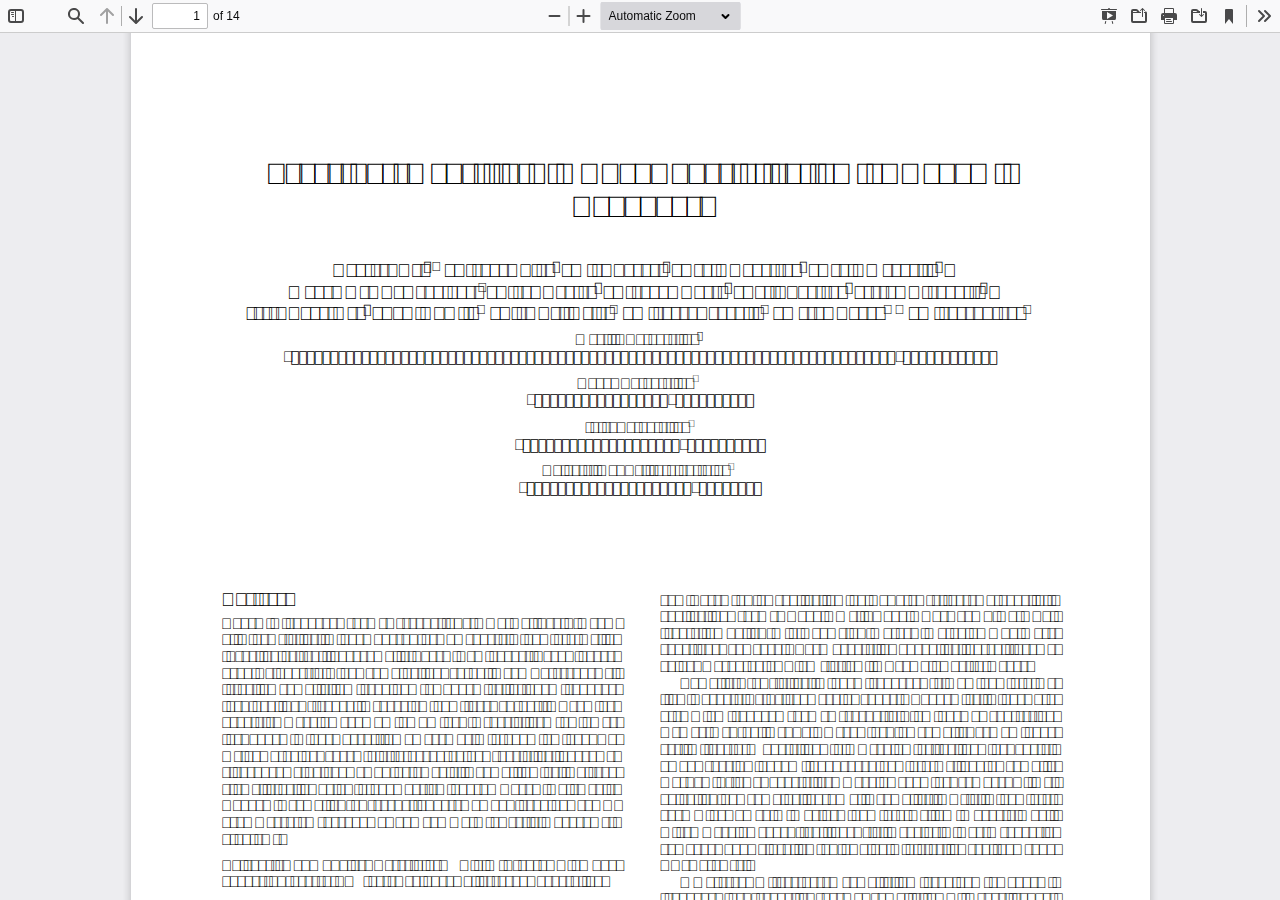
<file: web/viewer.html>
<!DOCTYPE html>
<!--
Copyright 2012 Mozilla Foundation

Licensed under the Apache License, Version 2.0 (the "License");
you may not use this file except in compliance with the License.
You may obtain a copy of the License at

    http://www.apache.org/licenses/LICENSE-2.0

Unless required by applicable law or agreed to in writing, software
distributed under the License is distributed on an "AS IS" BASIS,
WITHOUT WARRANTIES OR CONDITIONS OF ANY KIND, either express or implied.
See the License for the specific language governing permissions and
limitations under the License.

Adobe CMap resources are covered by their own copyright but the same license:

    Copyright 1990-2015 Adobe Systems Incorporated.

See https://github.com/adobe-type-tools/cmap-resources
-->
<html dir="ltr" mozdisallowselectionprint>
  <head>
    <meta charset="utf-8">
    <meta name="viewport" content="width=device-width, initial-scale=1, maximum-scale=1">
    <meta name="google" content="notranslate">
    <meta http-equiv="X-UA-Compatible" content="IE=edge">
    <title>PDF.js viewer</title>


    <link rel="stylesheet" href="viewer.css">


<!-- This snippet is used in production (included from viewer.html) -->
<link rel="resource" type="application/l10n" href="locale/locale.properties">
<script src="../build/pdf.js"></script>


  <script src="viewer.js"></script>

  </head>

  <body tabindex="1" class="loadingInProgress">
    <div id="outerContainer">

      <div id="sidebarContainer">
        <div id="toolbarSidebar">
          <div class="splitToolbarButton toggled">
            <button id="viewThumbnail" class="toolbarButton toggled" title="Show Thumbnails" tabindex="2" data-l10n-id="thumbs">
               <span data-l10n-id="thumbs_label">Thumbnails</span>
            </button>
            <button id="viewOutline" class="toolbarButton" title="Show Document Outline (double-click to expand/collapse all items)" tabindex="3" data-l10n-id="document_outline">
               <span data-l10n-id="document_outline_label">Document Outline</span>
            </button>
            <button id="viewAttachments" class="toolbarButton" title="Show Attachments" tabindex="4" data-l10n-id="attachments">
               <span data-l10n-id="attachments_label">Attachments</span>
            </button>
            <button id="viewLayers" class="toolbarButton" title="Show Layers (double-click to reset all layers to the default state)" tabindex="5" data-l10n-id="layers">
               <span data-l10n-id="layers_label">Layers</span>
            </button>
          </div>
        </div>
        <div id="sidebarContent">
          <div id="thumbnailView">
          </div>
          <div id="outlineView" class="hidden">
          </div>
          <div id="attachmentsView" class="hidden">
          </div>
          <div id="layersView" class="hidden">
          </div>
        </div>
        <div id="sidebarResizer" class="hidden"></div>
      </div>  <!-- sidebarContainer -->

      <div id="mainContainer">
        <div class="findbar hidden doorHanger" id="findbar">
          <div id="findbarInputContainer">
            <input id="findInput" class="toolbarField" title="Find" placeholder="Find in document…" tabindex="91" data-l10n-id="find_input">
            <div class="splitToolbarButton">
              <button id="findPrevious" class="toolbarButton findPrevious" title="Find the previous occurrence of the phrase" tabindex="92" data-l10n-id="find_previous">
                <span data-l10n-id="find_previous_label">Previous</span>
              </button>
              <div class="splitToolbarButtonSeparator"></div>
              <button id="findNext" class="toolbarButton findNext" title="Find the next occurrence of the phrase" tabindex="93" data-l10n-id="find_next">
                <span data-l10n-id="find_next_label">Next</span>
              </button>
            </div>
          </div>

          <div id="findbarOptionsOneContainer">
            <input type="checkbox" id="findHighlightAll" class="toolbarField" tabindex="94">
            <label for="findHighlightAll" class="toolbarLabel" data-l10n-id="find_highlight">Highlight all</label>
            <input type="checkbox" id="findMatchCase" class="toolbarField" tabindex="95">
            <label for="findMatchCase" class="toolbarLabel" data-l10n-id="find_match_case_label">Match case</label>
          </div>
          <div id="findbarOptionsTwoContainer">
            <input type="checkbox" id="findEntireWord" class="toolbarField" tabindex="96">
            <label for="findEntireWord" class="toolbarLabel" data-l10n-id="find_entire_word_label">Whole words</label>
            <span id="findResultsCount" class="toolbarLabel hidden"></span>
          </div>

          <div id="findbarMessageContainer">
            <span id="findMsg" class="toolbarLabel"></span>
          </div>
        </div>  <!-- findbar -->

        <div id="secondaryToolbar" class="secondaryToolbar hidden doorHangerRight">
          <div id="secondaryToolbarButtonContainer">
            <button id="secondaryPresentationMode" class="secondaryToolbarButton presentationMode visibleLargeView" title="Switch to Presentation Mode" tabindex="51" data-l10n-id="presentation_mode">
              <span data-l10n-id="presentation_mode_label">Presentation Mode</span>
            </button>

            <button id="secondaryOpenFile" class="secondaryToolbarButton openFile visibleLargeView" title="Open File" tabindex="52" data-l10n-id="open_file">
              <span data-l10n-id="open_file_label">Open</span>
            </button>

            <button id="secondaryPrint" class="secondaryToolbarButton print visibleMediumView" title="Print" tabindex="53" data-l10n-id="print">
              <span data-l10n-id="print_label">Print</span>
            </button>

            <button id="secondaryDownload" class="secondaryToolbarButton download visibleMediumView" title="Download" tabindex="54" data-l10n-id="download">
              <span data-l10n-id="download_label">Download</span>
            </button>

            <a href="#" id="secondaryViewBookmark" class="secondaryToolbarButton bookmark visibleSmallView" title="Current view (copy or open in new window)" tabindex="55" data-l10n-id="bookmark">
              <span data-l10n-id="bookmark_label">Current View</span>
            </a>

            <div class="horizontalToolbarSeparator visibleLargeView"></div>

            <button id="firstPage" class="secondaryToolbarButton firstPage" title="Go to First Page" tabindex="56" data-l10n-id="first_page">
              <span data-l10n-id="first_page_label">Go to First Page</span>
            </button>
            <button id="lastPage" class="secondaryToolbarButton lastPage" title="Go to Last Page" tabindex="57" data-l10n-id="last_page">
              <span data-l10n-id="last_page_label">Go to Last Page</span>
            </button>

            <div class="horizontalToolbarSeparator"></div>

            <button id="pageRotateCw" class="secondaryToolbarButton rotateCw" title="Rotate Clockwise" tabindex="58" data-l10n-id="page_rotate_cw">
              <span data-l10n-id="page_rotate_cw_label">Rotate Clockwise</span>
            </button>
            <button id="pageRotateCcw" class="secondaryToolbarButton rotateCcw" title="Rotate Counterclockwise" tabindex="59" data-l10n-id="page_rotate_ccw">
              <span data-l10n-id="page_rotate_ccw_label">Rotate Counterclockwise</span>
            </button>

            <div class="horizontalToolbarSeparator"></div>

            <button id="cursorSelectTool" class="secondaryToolbarButton selectTool toggled" title="Enable Text Selection Tool" tabindex="60" data-l10n-id="cursor_text_select_tool">
              <span data-l10n-id="cursor_text_select_tool_label">Text Selection Tool</span>
            </button>
            <button id="cursorHandTool" class="secondaryToolbarButton handTool" title="Enable Hand Tool" tabindex="61" data-l10n-id="cursor_hand_tool">
              <span data-l10n-id="cursor_hand_tool_label">Hand Tool</span>
            </button>

            <div class="horizontalToolbarSeparator"></div>

            <button id="scrollVertical" class="secondaryToolbarButton scrollModeButtons scrollVertical toggled" title="Use Vertical Scrolling" tabindex="62" data-l10n-id="scroll_vertical">
              <span data-l10n-id="scroll_vertical_label">Vertical Scrolling</span>
            </button>
            <button id="scrollHorizontal" class="secondaryToolbarButton scrollModeButtons scrollHorizontal" title="Use Horizontal Scrolling" tabindex="63" data-l10n-id="scroll_horizontal">
              <span data-l10n-id="scroll_horizontal_label">Horizontal Scrolling</span>
            </button>
            <button id="scrollWrapped" class="secondaryToolbarButton scrollModeButtons scrollWrapped" title="Use Wrapped Scrolling" tabindex="64" data-l10n-id="scroll_wrapped">
              <span data-l10n-id="scroll_wrapped_label">Wrapped Scrolling</span>
            </button>

            <div class="horizontalToolbarSeparator scrollModeButtons"></div>

            <button id="spreadNone" class="secondaryToolbarButton spreadModeButtons spreadNone toggled" title="Do not join page spreads" tabindex="65" data-l10n-id="spread_none">
              <span data-l10n-id="spread_none_label">No Spreads</span>
            </button>
            <button id="spreadOdd" class="secondaryToolbarButton spreadModeButtons spreadOdd" title="Join page spreads starting with odd-numbered pages" tabindex="66" data-l10n-id="spread_odd">
              <span data-l10n-id="spread_odd_label">Odd Spreads</span>
            </button>
            <button id="spreadEven" class="secondaryToolbarButton spreadModeButtons spreadEven" title="Join page spreads starting with even-numbered pages" tabindex="67" data-l10n-id="spread_even">
              <span data-l10n-id="spread_even_label">Even Spreads</span>
            </button>

            <div class="horizontalToolbarSeparator spreadModeButtons"></div>

            <button id="documentProperties" class="secondaryToolbarButton documentProperties" title="Document Properties…" tabindex="68" data-l10n-id="document_properties">
              <span data-l10n-id="document_properties_label">Document Properties…</span>
            </button>
          </div>
        </div>  <!-- secondaryToolbar -->

        <div class="toolbar">
          <div id="toolbarContainer">
            <div id="toolbarViewer">
              <div id="toolbarViewerLeft">
                <button id="sidebarToggle" class="toolbarButton" title="Toggle Sidebar" tabindex="11" data-l10n-id="toggle_sidebar">
                  <span data-l10n-id="toggle_sidebar_label">Toggle Sidebar</span>
                </button>
                <div class="toolbarButtonSpacer"></div>
                <button id="viewFind" class="toolbarButton" title="Find in Document" tabindex="12" data-l10n-id="findbar">
                  <span data-l10n-id="findbar_label">Find</span>
                </button>
                <div class="splitToolbarButton hiddenSmallView">
                  <button class="toolbarButton pageUp" title="Previous Page" id="previous" tabindex="13" data-l10n-id="previous">
                    <span data-l10n-id="previous_label">Previous</span>
                  </button>
                  <div class="splitToolbarButtonSeparator"></div>
                  <button class="toolbarButton pageDown" title="Next Page" id="next" tabindex="14" data-l10n-id="next">
                    <span data-l10n-id="next_label">Next</span>
                  </button>
                </div>
                <input type="number" id="pageNumber" class="toolbarField pageNumber" title="Page" value="1" size="4" min="1" tabindex="15" data-l10n-id="page" autocomplete="off">
                <span id="numPages" class="toolbarLabel"></span>
              </div>
              <div id="toolbarViewerRight">
                <button id="presentationMode" class="toolbarButton presentationMode hiddenLargeView" title="Switch to Presentation Mode" tabindex="31" data-l10n-id="presentation_mode">
                  <span data-l10n-id="presentation_mode_label">Presentation Mode</span>
                </button>

                <button id="openFile" class="toolbarButton openFile hiddenLargeView" title="Open File" tabindex="32" data-l10n-id="open_file">
                  <span data-l10n-id="open_file_label">Open</span>
                </button>

                <button id="print" class="toolbarButton print hiddenMediumView" title="Print" tabindex="33" data-l10n-id="print">
                  <span data-l10n-id="print_label">Print</span>
                </button>

                <button id="download" class="toolbarButton download hiddenMediumView" title="Download" tabindex="34" data-l10n-id="download">
                  <span data-l10n-id="download_label">Download</span>
                </button>
                <a href="#" id="viewBookmark" class="toolbarButton bookmark hiddenSmallView" title="Current view (copy or open in new window)" tabindex="35" data-l10n-id="bookmark">
                  <span data-l10n-id="bookmark_label">Current View</span>
                </a>

                <div class="verticalToolbarSeparator hiddenSmallView"></div>

                <button id="secondaryToolbarToggle" class="toolbarButton" title="Tools" tabindex="36" data-l10n-id="tools">
                  <span data-l10n-id="tools_label">Tools</span>
                </button>
              </div>
              <div id="toolbarViewerMiddle">
                <div class="splitToolbarButton">
                  <button id="zoomOut" class="toolbarButton zoomOut" title="Zoom Out" tabindex="21" data-l10n-id="zoom_out">
                    <span data-l10n-id="zoom_out_label">Zoom Out</span>
                  </button>
                  <div class="splitToolbarButtonSeparator"></div>
                  <button id="zoomIn" class="toolbarButton zoomIn" title="Zoom In" tabindex="22" data-l10n-id="zoom_in">
                    <span data-l10n-id="zoom_in_label">Zoom In</span>
                   </button>
                </div>
                <span id="scaleSelectContainer" class="dropdownToolbarButton">
                  <select id="scaleSelect" title="Zoom" tabindex="23" data-l10n-id="zoom">
                    <option id="pageAutoOption" title="" value="auto" selected="selected" data-l10n-id="page_scale_auto">Automatic Zoom</option>
                    <option id="pageActualOption" title="" value="page-actual" data-l10n-id="page_scale_actual">Actual Size</option>
                    <option id="pageFitOption" title="" value="page-fit" data-l10n-id="page_scale_fit">Page Fit</option>
                    <option id="pageWidthOption" title="" value="page-width" data-l10n-id="page_scale_width">Page Width</option>
                    <option id="customScaleOption" title="" value="custom" disabled="disabled" hidden="true"></option>
                    <option title="" value="0.5" data-l10n-id="page_scale_percent" data-l10n-args='{ "scale": 50 }'>50%</option>
                    <option title="" value="0.75" data-l10n-id="page_scale_percent" data-l10n-args='{ "scale": 75 }'>75%</option>
                    <option title="" value="1" data-l10n-id="page_scale_percent" data-l10n-args='{ "scale": 100 }'>100%</option>
                    <option title="" value="1.25" data-l10n-id="page_scale_percent" data-l10n-args='{ "scale": 125 }'>125%</option>
                    <option title="" value="1.5" data-l10n-id="page_scale_percent" data-l10n-args='{ "scale": 150 }'>150%</option>
                    <option title="" value="2" data-l10n-id="page_scale_percent" data-l10n-args='{ "scale": 200 }'>200%</option>
                    <option title="" value="3" data-l10n-id="page_scale_percent" data-l10n-args='{ "scale": 300 }'>300%</option>
                    <option title="" value="4" data-l10n-id="page_scale_percent" data-l10n-args='{ "scale": 400 }'>400%</option>
                  </select>
                </span>
              </div>
            </div>
            <div id="loadingBar">
              <div class="progress">
                <div class="glimmer">
                </div>
              </div>
            </div>
          </div>
        </div>

        <menu type="context" id="viewerContextMenu">
          <menuitem id="contextFirstPage" label="First Page"
                    data-l10n-id="first_page"></menuitem>
          <menuitem id="contextLastPage" label="Last Page"
                    data-l10n-id="last_page"></menuitem>
          <menuitem id="contextPageRotateCw" label="Rotate Clockwise"
                    data-l10n-id="page_rotate_cw"></menuitem>
          <menuitem id="contextPageRotateCcw" label="Rotate Counter-Clockwise"
                    data-l10n-id="page_rotate_ccw"></menuitem>
        </menu>

        <div id="viewerContainer" tabindex="0">
          <div id="viewer" class="pdfViewer"></div>
        </div>

        <div id="errorWrapper" hidden='true'>
          <div id="errorMessageLeft">
            <span id="errorMessage"></span>
            <button id="errorShowMore" data-l10n-id="error_more_info">
              More Information
            </button>
            <button id="errorShowLess" data-l10n-id="error_less_info" hidden='true'>
              Less Information
            </button>
          </div>
          <div id="errorMessageRight">
            <button id="errorClose" data-l10n-id="error_close">
              Close
            </button>
          </div>
          <div class="clearBoth"></div>
          <textarea id="errorMoreInfo" hidden='true' readonly="readonly"></textarea>
        </div>
      </div> <!-- mainContainer -->

      <div id="overlayContainer" class="hidden">
        <div id="passwordOverlay" class="container hidden">
          <div class="dialog">
            <div class="row">
              <p id="passwordText" data-l10n-id="password_label">Enter the password to open this PDF file:</p>
            </div>
            <div class="row">
              <input type="password" id="password" class="toolbarField">
            </div>
            <div class="buttonRow">
              <button id="passwordCancel" class="overlayButton"><span data-l10n-id="password_cancel">Cancel</span></button>
              <button id="passwordSubmit" class="overlayButton"><span data-l10n-id="password_ok">OK</span></button>
            </div>
          </div>
        </div>
        <div id="documentPropertiesOverlay" class="container hidden">
          <div class="dialog">
            <div class="row">
              <span data-l10n-id="document_properties_file_name">File name:</span> <p id="fileNameField">-</p>
            </div>
            <div class="row">
              <span data-l10n-id="document_properties_file_size">File size:</span> <p id="fileSizeField">-</p>
            </div>
            <div class="separator"></div>
            <div class="row">
              <span data-l10n-id="document_properties_title">Title:</span> <p id="titleField">-</p>
            </div>
            <div class="row">
              <span data-l10n-id="document_properties_author">Author:</span> <p id="authorField">-</p>
            </div>
            <div class="row">
              <span data-l10n-id="document_properties_subject">Subject:</span> <p id="subjectField">-</p>
            </div>
            <div class="row">
              <span data-l10n-id="document_properties_keywords">Keywords:</span> <p id="keywordsField">-</p>
            </div>
            <div class="row">
              <span data-l10n-id="document_properties_creation_date">Creation Date:</span> <p id="creationDateField">-</p>
            </div>
            <div class="row">
              <span data-l10n-id="document_properties_modification_date">Modification Date:</span> <p id="modificationDateField">-</p>
            </div>
            <div class="row">
              <span data-l10n-id="document_properties_creator">Creator:</span> <p id="creatorField">-</p>
            </div>
            <div class="separator"></div>
            <div class="row">
              <span data-l10n-id="document_properties_producer">PDF Producer:</span> <p id="producerField">-</p>
            </div>
            <div class="row">
              <span data-l10n-id="document_properties_version">PDF Version:</span> <p id="versionField">-</p>
            </div>
            <div class="row">
              <span data-l10n-id="document_properties_page_count">Page Count:</span> <p id="pageCountField">-</p>
            </div>
            <div class="row">
              <span data-l10n-id="document_properties_page_size">Page Size:</span> <p id="pageSizeField">-</p>
            </div>
            <div class="separator"></div>
            <div class="row">
              <span data-l10n-id="document_properties_linearized">Fast Web View:</span> <p id="linearizedField">-</p>
            </div>
            <div class="buttonRow">
              <button id="documentPropertiesClose" class="overlayButton"><span data-l10n-id="document_properties_close">Close</span></button>
            </div>
          </div>
        </div>
        <div id="printServiceOverlay" class="container hidden">
          <div class="dialog">
            <div class="row">
              <span data-l10n-id="print_progress_message">Preparing document for printing…</span>
            </div>
            <div class="row">
              <progress value="0" max="100"></progress>
              <span data-l10n-id="print_progress_percent" data-l10n-args='{ "progress": 0 }' class="relative-progress">0%</span>
            </div>
            <div class="buttonRow">
              <button id="printCancel" class="overlayButton"><span data-l10n-id="print_progress_close">Cancel</span></button>
            </div>
          </div>
        </div>
      </div>  <!-- overlayContainer -->

    </div> <!-- outerContainer -->
    <div id="printContainer"></div>
  </body>
</html>
</file>
<file: web/viewer.css>
/* Copyright 2014 Mozilla Foundation
 *
 * Licensed under the Apache License, Version 2.0 (the "License");
 * you may not use this file except in compliance with the License.
 * You may obtain a copy of the License at
 *
 *     http://www.apache.org/licenses/LICENSE-2.0
 *
 * Unless required by applicable law or agreed to in writing, software
 * distributed under the License is distributed on an "AS IS" BASIS,
 * WITHOUT WARRANTIES OR CONDITIONS OF ANY KIND, either express or implied.
 * See the License for the specific language governing permissions and
 * limitations under the License.
 */

.textLayer {
  position: absolute;
  left: 0;
  top: 0;
  right: 0;
  bottom: 0;
  overflow: hidden;
  opacity: 0.2;
  line-height: 1;
}

.textLayer > span {
  color: transparent;
  position: absolute;
  white-space: pre;
  cursor: text;
  transform-origin: 0% 0%;
}

.textLayer .highlight {
  margin: -1px;
  padding: 1px;
  background-color: rgba(180, 0, 170, 1);
  border-radius: 4px;
}

.textLayer .highlight.begin {
  border-radius: 4px 0px 0px 4px;
}

.textLayer .highlight.end {
  border-radius: 0px 4px 4px 0px;
}

.textLayer .highlight.middle {
  border-radius: 0px;
}

.textLayer .highlight.selected {
  background-color: rgba(0, 100, 0, 1);
}

.textLayer ::-moz-selection {
  background: rgba(0, 0, 255, 1);
}

.textLayer ::selection {
  background: rgba(0, 0, 255, 1);
}

.textLayer .endOfContent {
  display: block;
  position: absolute;
  left: 0px;
  top: 100%;
  right: 0px;
  bottom: 0px;
  z-index: -1;
  cursor: default;
  -webkit-user-select: none;
     -moz-user-select: none;
      -ms-user-select: none;
          user-select: none;
}

.textLayer .endOfContent.active {
  top: 0px;
}


.annotationLayer section {
  position: absolute;
}

.annotationLayer .linkAnnotation > a,
.annotationLayer .buttonWidgetAnnotation.pushButton > a {
  position: absolute;
  font-size: 1em;
  top: 0;
  left: 0;
  width: 100%;
  height: 100%;
}

.annotationLayer .linkAnnotation > a:hover,
.annotationLayer .buttonWidgetAnnotation.pushButton > a:hover {
  opacity: 0.2;
  background: rgba(255, 255, 0, 1);
  box-shadow: 0px 2px 10px rgba(255, 255, 0, 1);
}

.annotationLayer .textAnnotation img {
  position: absolute;
  cursor: pointer;
}

.annotationLayer .textWidgetAnnotation input,
.annotationLayer .textWidgetAnnotation textarea,
.annotationLayer .choiceWidgetAnnotation select,
.annotationLayer .buttonWidgetAnnotation.checkBox input,
.annotationLayer .buttonWidgetAnnotation.radioButton input {
  background-color: rgba(0, 54, 255, 0.13);
  border: 1px solid transparent;
  box-sizing: border-box;
  font-size: 9px;
  height: 100%;
  margin: 0;
  padding: 0 3px;
  vertical-align: top;
  width: 100%;
}

.annotationLayer .choiceWidgetAnnotation select option {
  padding: 0;
}

.annotationLayer .buttonWidgetAnnotation.radioButton input {
  border-radius: 50%;
}

.annotationLayer .textWidgetAnnotation textarea {
  font: message-box;
  font-size: 9px;
  resize: none;
}

.annotationLayer .textWidgetAnnotation input[disabled],
.annotationLayer .textWidgetAnnotation textarea[disabled],
.annotationLayer .choiceWidgetAnnotation select[disabled],
.annotationLayer .buttonWidgetAnnotation.checkBox input[disabled],
.annotationLayer .buttonWidgetAnnotation.radioButton input[disabled] {
  background: none;
  border: 1px solid transparent;
  cursor: not-allowed;
}

.annotationLayer .textWidgetAnnotation input:hover,
.annotationLayer .textWidgetAnnotation textarea:hover,
.annotationLayer .choiceWidgetAnnotation select:hover,
.annotationLayer .buttonWidgetAnnotation.checkBox input:hover,
.annotationLayer .buttonWidgetAnnotation.radioButton input:hover {
  border: 1px solid rgba(0, 0, 0, 1);
}

.annotationLayer .textWidgetAnnotation input:focus,
.annotationLayer .textWidgetAnnotation textarea:focus,
.annotationLayer .choiceWidgetAnnotation select:focus {
  background: none;
  border: 1px solid transparent;
}

.annotationLayer .buttonWidgetAnnotation.checkBox input:checked:before,
.annotationLayer .buttonWidgetAnnotation.checkBox input:checked:after,
.annotationLayer .buttonWidgetAnnotation.radioButton input:checked:before {
  background-color: rgba(0, 0, 0, 1);
  content: "";
  display: block;
  position: absolute;
}

.annotationLayer .buttonWidgetAnnotation.checkBox input:checked:before,
.annotationLayer .buttonWidgetAnnotation.checkBox input:checked:after {
  height: 80%;
  left: 45%;
  width: 1px;
}

.annotationLayer .buttonWidgetAnnotation.checkBox input:checked:before {
  transform: rotate(45deg);
}

.annotationLayer .buttonWidgetAnnotation.checkBox input:checked:after {
  transform: rotate(-45deg);
}

.annotationLayer .buttonWidgetAnnotation.radioButton input:checked:before {
  border-radius: 50%;
  height: 50%;
  left: 30%;
  top: 20%;
  width: 50%;
}

.annotationLayer .textWidgetAnnotation input.comb {
  font-family: monospace;
  padding-left: 2px;
  padding-right: 0;
}

.annotationLayer .textWidgetAnnotation input.comb:focus {
  /*
   * Letter spacing is placed on the right side of each character. Hence, the
   * letter spacing of the last character may be placed outside the visible
   * area, causing horizontal scrolling. We avoid this by extending the width
   * when the element has focus and revert this when it loses focus.
   */
  width: 115%;
}

.annotationLayer .buttonWidgetAnnotation.checkBox input,
.annotationLayer .buttonWidgetAnnotation.radioButton input {
  -webkit-appearance: none;
     -moz-appearance: none;
          appearance: none;
  padding: 0;
}

.annotationLayer .popupWrapper {
  position: absolute;
  width: 20em;
}

.annotationLayer .popup {
  position: absolute;
  z-index: 200;
  max-width: 20em;
  background-color: rgba(255, 255, 153, 1);
  box-shadow: 0px 2px 5px rgba(136, 136, 136, 1);
  border-radius: 2px;
  padding: 6px;
  margin-left: 5px;
  cursor: pointer;
  font: message-box;
  font-size: 9px;
  word-wrap: break-word;
}

.annotationLayer .popup > * {
  font-size: 9px;
}

.annotationLayer .popup h1 {
  display: inline-block;
}

.annotationLayer .popup span {
  display: inline-block;
  margin-left: 5px;
}

.annotationLayer .popup p {
  border-top: 1px solid rgba(51, 51, 51, 1);
  margin-top: 2px;
  padding-top: 2px;
}

.annotationLayer .highlightAnnotation,
.annotationLayer .underlineAnnotation,
.annotationLayer .squigglyAnnotation,
.annotationLayer .strikeoutAnnotation,
.annotationLayer .freeTextAnnotation,
.annotationLayer .lineAnnotation svg line,
.annotationLayer .squareAnnotation svg rect,
.annotationLayer .circleAnnotation svg ellipse,
.annotationLayer .polylineAnnotation svg polyline,
.annotationLayer .polygonAnnotation svg polygon,
.annotationLayer .caretAnnotation,
.annotationLayer .inkAnnotation svg polyline,
.annotationLayer .stampAnnotation,
.annotationLayer .fileAttachmentAnnotation {
  cursor: pointer;
}

.pdfViewer .canvasWrapper {
  overflow: hidden;
}

.pdfViewer .page {
  direction: ltr;
  width: 816px;
  height: 1056px;
  margin: 1px auto -8px auto;
  position: relative;
  overflow: visible;
  border: 9px solid transparent;
  background-clip: content-box;
  -o-border-image: url(images/shadow.png) 9 9 repeat;
     border-image: url(images/shadow.png) 9 9 repeat;
  background-color: rgba(255, 255, 255, 1);
}

.pdfViewer.removePageBorders .page {
  margin: 0px auto 10px auto;
  border: none;
}

.pdfViewer.singlePageView {
  display: inline-block;
}

.pdfViewer.singlePageView .page {
  margin: 0;
  border: none;
}

.pdfViewer.scrollHorizontal,
.pdfViewer.scrollWrapped,
.spread {
  margin-left: 3.5px;
  margin-right: 3.5px;
  text-align: center;
}

.pdfViewer.scrollHorizontal,
.spread {
  white-space: nowrap;
}

.pdfViewer.removePageBorders,
.pdfViewer.scrollHorizontal .spread,
.pdfViewer.scrollWrapped .spread {
  margin-left: 0;
  margin-right: 0;
}

.spread .page,
.pdfViewer.scrollHorizontal .page,
.pdfViewer.scrollWrapped .page,
.pdfViewer.scrollHorizontal .spread,
.pdfViewer.scrollWrapped .spread {
  display: inline-block;
  vertical-align: middle;
}

.spread .page,
.pdfViewer.scrollHorizontal .page,
.pdfViewer.scrollWrapped .page {
  margin-left: -3.5px;
  margin-right: -3.5px;
}

.pdfViewer.removePageBorders .spread .page,
.pdfViewer.removePageBorders.scrollHorizontal .page,
.pdfViewer.removePageBorders.scrollWrapped .page {
  margin-left: 5px;
  margin-right: 5px;
}

.pdfViewer .page canvas {
  margin: 0;
  display: block;
}

.pdfViewer .page canvas[hidden] {
  display: none;
}

.pdfViewer .page .loadingIcon {
  position: absolute;
  display: block;
  left: 0;
  top: 0;
  right: 0;
  bottom: 0;
  background: url("images/loading-icon.gif") center no-repeat;
}

.pdfPresentationMode .pdfViewer {
  margin-left: 0;
  margin-right: 0;
}

.pdfPresentationMode .pdfViewer .page,
.pdfPresentationMode .pdfViewer .spread {
  display: block;
}

.pdfPresentationMode .pdfViewer .page,
.pdfPresentationMode .pdfViewer.removePageBorders .page {
  margin-left: auto;
  margin-right: auto;
}

.pdfPresentationMode:-ms-fullscreen .pdfViewer .page {
  margin-bottom: 100% !important;
}

.pdfPresentationMode:-webkit-full-screen .pdfViewer .page {
  margin-bottom: 100%;
  border: 0;
}

.pdfPresentationMode:-moz-full-screen .pdfViewer .page {
  margin-bottom: 100%;
  border: 0;
}

.pdfPresentationMode:fullscreen .pdfViewer .page {
  margin-bottom: 100%;
  border: 0;
}

:root {
  --sidebar-width: 200px;
  --sidebar-transition-duration: 200ms;
  --sidebar-transition-timing-function: ease;

  --toolbar-icon-opacity: 0.7;
  --doorhanger-icon-opacity: 0.9;

  --main-color: rgba(12, 12, 13, 1);
  --body-bg-color: rgba(237, 237, 240, 1);
  --errorWrapper-bg-color: rgba(255, 74, 74, 1);
  --progressBar-color: rgba(10, 132, 255, 1);
  --progressBar-indeterminate-bg-color: rgba(221, 221, 222, 1);
  --progressBar-indeterminate-blend-color: rgba(116, 177, 239, 1);
  --scrollbar-color: auto;
  --scrollbar-bg-color: auto;

  --sidebar-bg-color: rgba(245, 246, 247, 1);
  --toolbar-bg-color: rgba(249, 249, 250, 1);
  --toolbar-border-color: rgba(204, 204, 204, 1);
  --button-hover-color: rgba(221, 222, 223, 1);
  --toggled-btn-bg-color: rgba(0, 0, 0, 0.3);
  --dropdown-btn-bg-color: rgba(215, 215, 219, 1);
  --separator-color: rgba(0, 0, 0, 0.3);
  --field-color: rgba(6, 6, 6, 1);
  --field-bg-color: rgba(255, 255, 255, 1);
  --field-border-color: rgba(187, 187, 188, 1);
  --findbar-nextprevious-btn-bg-color: rgba(227, 228, 230, 1);
  --outline-color: rgba(0, 0, 0, 0.8);
  --outline-hover-color: rgba(0, 0, 0, 0.9);
  --outline-active-color: rgba(0, 0, 0, 0.08);
  --outline-active-bg-color: rgba(0, 0, 0, 1);
  --sidebaritem-bg-color: rgba(0, 0, 0, 0.15);
  --doorhanger-bg-color: rgba(255, 255, 255, 1);
  --doorhanger-border-color: rgba(12, 12, 13, 0.2);
  --doorhanger-hover-color: rgba(237, 237, 237, 1);
  --doorhanger-separator-color: rgba(222, 222, 222, 1);
  --overlay-button-bg-color: rgba(12, 12, 13, 0.1);
  --overlay-button-hover-color: rgba(12, 12, 13, 0.3);

  --loading-icon: url(images/loading.svg);
  --treeitem-expanded-icon: url(images/treeitem-expanded.svg);
  --treeitem-collapsed-icon: url(images/treeitem-collapsed.svg);
  --toolbarButton-menuArrow-icon: url(images/toolbarButton-menuArrow.svg);
  --toolbarButton-sidebarToggle-icon: url(images/toolbarButton-sidebarToggle.svg);
  --toolbarButton-secondaryToolbarToggle-icon: url(images/toolbarButton-secondaryToolbarToggle.svg);
  --toolbarButton-pageUp-icon: url(images/toolbarButton-pageUp.svg);
  --toolbarButton-pageDown-icon: url(images/toolbarButton-pageDown.svg);
  --toolbarButton-zoomOut-icon: url(images/toolbarButton-zoomOut.svg);
  --toolbarButton-zoomIn-icon: url(images/toolbarButton-zoomIn.svg);
  --toolbarButton-presentationMode-icon: url(images/toolbarButton-presentationMode.svg);
  --toolbarButton-print-icon: url(images/toolbarButton-print.svg);
  --toolbarButton-openFile-icon: url(images/toolbarButton-openFile.svg);
  --toolbarButton-download-icon: url(images/toolbarButton-download.svg);
  --toolbarButton-bookmark-icon: url(images/toolbarButton-bookmark.svg);
  --toolbarButton-viewThumbnail-icon: url(images/toolbarButton-viewThumbnail.svg);
  --toolbarButton-viewOutline-icon: url(images/toolbarButton-viewOutline.svg);
  --toolbarButton-viewAttachments-icon: url(images/toolbarButton-viewAttachments.svg);
  --toolbarButton-viewLayers-icon: url(images/toolbarButton-viewLayers.svg);
  --toolbarButton-search-icon: url(images/toolbarButton-search.svg);
  --findbarButton-previous-icon: url(images/findbarButton-previous.svg);
  --findbarButton-next-icon: url(images/findbarButton-next.svg);
  --secondaryToolbarButton-firstPage-icon: url(images/secondaryToolbarButton-firstPage.svg);
  --secondaryToolbarButton-lastPage-icon: url(images/secondaryToolbarButton-lastPage.svg);
  --secondaryToolbarButton-rotateCcw-icon: url(images/secondaryToolbarButton-rotateCcw.svg);
  --secondaryToolbarButton-rotateCw-icon: url(images/secondaryToolbarButton-rotateCw.svg);
  --secondaryToolbarButton-selectTool-icon: url(images/secondaryToolbarButton-selectTool.svg);
  --secondaryToolbarButton-handTool-icon: url(images/secondaryToolbarButton-handTool.svg);
  --secondaryToolbarButton-scrollVertical-icon: url(images/secondaryToolbarButton-scrollVertical.svg);
  --secondaryToolbarButton-scrollHorizontal-icon: url(images/secondaryToolbarButton-scrollHorizontal.svg);
  --secondaryToolbarButton-scrollWrapped-icon: url(images/secondaryToolbarButton-scrollWrapped.svg);
  --secondaryToolbarButton-spreadNone-icon: url(images/secondaryToolbarButton-spreadNone.svg);
  --secondaryToolbarButton-spreadOdd-icon: url(images/secondaryToolbarButton-spreadOdd.svg);
  --secondaryToolbarButton-spreadEven-icon: url(images/secondaryToolbarButton-spreadEven.svg);
  --secondaryToolbarButton-documentProperties-icon: url(images/secondaryToolbarButton-documentProperties.svg);
}

@media (prefers-color-scheme: dark) {
  :root {
    --main-color: rgba(249, 249, 250, 1);
    --body-bg-color: rgba(42, 42, 46, 1);
    --errorWrapper-bg-color: rgba(199, 17, 17, 1);
    --progressBar-color: rgba(0, 96, 223, 1);
    --progressBar-indeterminate-bg-color: rgba(40, 40, 43, 1);
    --progressBar-indeterminate-blend-color: rgba(20, 68, 133, 1);
    --scrollbar-color: rgba(121, 121, 123, 1);
    --scrollbar-bg-color: rgba(35, 35, 39, 1);

    --sidebar-bg-color: rgba(50, 50, 52, 1);
    --toolbar-bg-color: rgba(56, 56, 61, 1);
    --toolbar-border-color: rgba(12, 12, 13, 1);
    --button-hover-color: rgba(102, 102, 103, 1);
    --toggled-btn-bg-color: rgba(0, 0, 0, 0.3);
    --dropdown-btn-bg-color: rgba(74, 74, 79, 1);
    --separator-color: rgba(0, 0, 0, 0.3);
    --field-color: rgba(250, 250, 250, 1);
    --field-bg-color: rgba(64, 64, 68, 1);
    --field-border-color: rgba(115, 115, 115, 1);
    --findbar-nextprevious-btn-bg-color: rgba(89, 89, 89, 1);
    --outline-color: rgba(255, 255, 255, 0.8);
    --outline-hover-color: rgba(255, 255, 255, 0.9);
    --outline-active-color: rgba(255, 255, 255, 0.08);
    --outline-active-bg-color: rgba(255, 255, 255, 1);
    --sidebaritem-bg-color: rgba(255, 255, 255, 0.15);
    --doorhanger-bg-color: rgba(74, 74, 79, 1);
    --doorhanger-border-color: rgba(39, 39, 43, 1);
    --doorhanger-hover-color: rgba(93, 94, 98, 1);
    --doorhanger-separator-color: rgba(92, 92, 97, 1);
    --overlay-button-bg-color: rgba(92, 92, 97, 1);
    --overlay-button-hover-color: rgba(115, 115, 115, 1);

    --loading-icon: url(images/loading-dark.svg);
    --treeitem-expanded-icon: url(images/treeitem-expanded-dark.svg);
    --treeitem-collapsed-icon: url(images/treeitem-collapsed-dark.svg);
    --toolbarButton-menuArrow-icon: url(images/toolbarButton-menuArrow-dark.svg);
    --toolbarButton-sidebarToggle-icon: url(images/toolbarButton-sidebarToggle-dark.svg);
    --toolbarButton-secondaryToolbarToggle-icon: url(images/toolbarButton-secondaryToolbarToggle-dark.svg);
    --toolbarButton-pageUp-icon: url(images/toolbarButton-pageUp-dark.svg);
    --toolbarButton-pageDown-icon: url(images/toolbarButton-pageDown-dark.svg);
    --toolbarButton-zoomOut-icon: url(images/toolbarButton-zoomOut-dark.svg);
    --toolbarButton-zoomIn-icon: url(images/toolbarButton-zoomIn-dark.svg);
    --toolbarButton-presentationMode-icon: url(images/toolbarButton-presentationMode-dark.svg);
    --toolbarButton-print-icon: url(images/toolbarButton-print-dark.svg);
    --toolbarButton-openFile-icon: url(images/toolbarButton-openFile-dark.svg);
    --toolbarButton-download-icon: url(images/toolbarButton-download-dark.svg);
    --toolbarButton-bookmark-icon: url(images/toolbarButton-bookmark-dark.svg);
    --toolbarButton-viewThumbnail-icon: url(images/toolbarButton-viewThumbnail-dark.svg);
    --toolbarButton-viewOutline-icon: url(images/toolbarButton-viewOutline-dark.svg);
    --toolbarButton-viewAttachments-icon: url(images/toolbarButton-viewAttachments-dark.svg);
    --toolbarButton-viewLayers-icon: url(images/toolbarButton-viewLayers-dark.svg);
    --toolbarButton-search-icon: url(images/toolbarButton-search-dark.svg);
    --findbarButton-previous-icon: url(images/findbarButton-previous-dark.svg);
    --findbarButton-next-icon: url(images/findbarButton-next-dark.svg);
    --secondaryToolbarButton-firstPage-icon: url(images/secondaryToolbarButton-firstPage-dark.svg);
    --secondaryToolbarButton-lastPage-icon: url(images/secondaryToolbarButton-lastPage-dark.svg);
    --secondaryToolbarButton-rotateCcw-icon: url(images/secondaryToolbarButton-rotateCcw-dark.svg);
    --secondaryToolbarButton-rotateCw-icon: url(images/secondaryToolbarButton-rotateCw-dark.svg);
    --secondaryToolbarButton-selectTool-icon: url(images/secondaryToolbarButton-selectTool-dark.svg);
    --secondaryToolbarButton-handTool-icon: url(images/secondaryToolbarButton-handTool-dark.svg);
    --secondaryToolbarButton-scrollVertical-icon: url(images/secondaryToolbarButton-scrollVertical-dark.svg);
    --secondaryToolbarButton-scrollHorizontal-icon: url(images/secondaryToolbarButton-scrollHorizontal-dark.svg);
    --secondaryToolbarButton-scrollWrapped-icon: url(images/secondaryToolbarButton-scrollWrapped-dark.svg);
    --secondaryToolbarButton-spreadNone-icon: url(images/secondaryToolbarButton-spreadNone-dark.svg);
    --secondaryToolbarButton-spreadOdd-icon: url(images/secondaryToolbarButton-spreadOdd-dark.svg);
    --secondaryToolbarButton-spreadEven-icon: url(images/secondaryToolbarButton-spreadEven-dark.svg);
    --secondaryToolbarButton-documentProperties-icon: url(images/secondaryToolbarButton-documentProperties-dark.svg);
  }
}

* {
  padding: 0;
  margin: 0;
}

html {
  height: 100%;
  width: 100%;
  /* Font size is needed to make the activity bar the correct size. */
  font-size: 10px;
}

body {
  height: 100%;
  width: 100%;
  background-color: rgba(237, 237, 240, 1);
  background-color: var(--body-bg-color);
}

@media (prefers-color-scheme: dark) {

  body {
  background-color: rgba(42, 42, 46, 1);
  background-color: var(--body-bg-color);
  }
}

body {
  font: message-box;
  outline: none;
  scrollbar-color: auto auto;
  scrollbar-color: var(--scrollbar-color) var(--scrollbar-bg-color);
}

@media (prefers-color-scheme: dark) {

  body {
  scrollbar-color: rgba(121, 121, 123, 1) rgba(35, 35, 39, 1);
  scrollbar-color: var(--scrollbar-color) var(--scrollbar-bg-color);
  }
}

@media (prefers-color-scheme: dark) {

  body {
  scrollbar-color: rgba(121, 121, 123, 1) rgba(35, 35, 39, 1);
  scrollbar-color: var(--scrollbar-color) var(--scrollbar-bg-color);
  }
}

@media (prefers-color-scheme: dark) {

  body {
  scrollbar-color: rgba(121, 121, 123, 1) rgba(35, 35, 39, 1);
  scrollbar-color: var(--scrollbar-color) var(--scrollbar-bg-color);
  }
}

@media (prefers-color-scheme: dark) {

  body {
  scrollbar-color: rgba(121, 121, 123, 1) rgba(35, 35, 39, 1);
  scrollbar-color: var(--scrollbar-color) var(--scrollbar-bg-color);
  }
}

input {
  font: message-box;
  outline: none;
  scrollbar-color: auto auto;
  scrollbar-color: var(--scrollbar-color) var(--scrollbar-bg-color);
}

@media (prefers-color-scheme: dark) {

  input {
  scrollbar-color: rgba(121, 121, 123, 1) rgba(35, 35, 39, 1);
  scrollbar-color: var(--scrollbar-color) var(--scrollbar-bg-color);
  }
}

@media (prefers-color-scheme: dark) {

  input {
  scrollbar-color: rgba(121, 121, 123, 1) rgba(35, 35, 39, 1);
  scrollbar-color: var(--scrollbar-color) var(--scrollbar-bg-color);
  }
}

@media (prefers-color-scheme: dark) {

  input {
  scrollbar-color: rgba(121, 121, 123, 1) rgba(35, 35, 39, 1);
  scrollbar-color: var(--scrollbar-color) var(--scrollbar-bg-color);
  }
}

@media (prefers-color-scheme: dark) {

  input {
  scrollbar-color: rgba(121, 121, 123, 1) rgba(35, 35, 39, 1);
  scrollbar-color: var(--scrollbar-color) var(--scrollbar-bg-color);
  }
}

button {
  font: message-box;
  outline: none;
  scrollbar-color: auto auto;
  scrollbar-color: var(--scrollbar-color) var(--scrollbar-bg-color);
}

@media (prefers-color-scheme: dark) {

  button {
  scrollbar-color: rgba(121, 121, 123, 1) rgba(35, 35, 39, 1);
  scrollbar-color: var(--scrollbar-color) var(--scrollbar-bg-color);
  }
}

@media (prefers-color-scheme: dark) {

  button {
  scrollbar-color: rgba(121, 121, 123, 1) rgba(35, 35, 39, 1);
  scrollbar-color: var(--scrollbar-color) var(--scrollbar-bg-color);
  }
}

@media (prefers-color-scheme: dark) {

  button {
  scrollbar-color: rgba(121, 121, 123, 1) rgba(35, 35, 39, 1);
  scrollbar-color: var(--scrollbar-color) var(--scrollbar-bg-color);
  }
}

@media (prefers-color-scheme: dark) {

  button {
  scrollbar-color: rgba(121, 121, 123, 1) rgba(35, 35, 39, 1);
  scrollbar-color: var(--scrollbar-color) var(--scrollbar-bg-color);
  }
}

select {
  font: message-box;
  outline: none;
  scrollbar-color: auto auto;
  scrollbar-color: var(--scrollbar-color) var(--scrollbar-bg-color);
}

@media (prefers-color-scheme: dark) {

  select {
  scrollbar-color: rgba(121, 121, 123, 1) rgba(35, 35, 39, 1);
  scrollbar-color: var(--scrollbar-color) var(--scrollbar-bg-color);
  }
}

@media (prefers-color-scheme: dark) {

  select {
  scrollbar-color: rgba(121, 121, 123, 1) rgba(35, 35, 39, 1);
  scrollbar-color: var(--scrollbar-color) var(--scrollbar-bg-color);
  }
}

@media (prefers-color-scheme: dark) {

  select {
  scrollbar-color: rgba(121, 121, 123, 1) rgba(35, 35, 39, 1);
  scrollbar-color: var(--scrollbar-color) var(--scrollbar-bg-color);
  }
}

@media (prefers-color-scheme: dark) {

  select {
  scrollbar-color: rgba(121, 121, 123, 1) rgba(35, 35, 39, 1);
  scrollbar-color: var(--scrollbar-color) var(--scrollbar-bg-color);
  }
}

.hidden {
  display: none !important;
}
[hidden] {
  display: none !important;
}

.pdfViewer.enablePermissions .textLayer > span {
  -webkit-user-select: none !important;
     -moz-user-select: none !important;
      -ms-user-select: none !important;
          user-select: none !important;
  cursor: not-allowed;
}

#viewerContainer.pdfPresentationMode:-ms-fullscreen {
  top: 0px !important;
  overflow: hidden !important;
}

#viewerContainer.pdfPresentationMode:-ms-fullscreen::-ms-backdrop {
  background-color: rgba(0, 0, 0, 1);
}

#viewerContainer.pdfPresentationMode:-webkit-full-screen {
  top: 0px;
  border-top: 2px solid rgba(0, 0, 0, 0);
  background-color: rgba(0, 0, 0, 1);
  width: 100%;
  height: 100%;
  overflow: hidden;
  cursor: none;
  -webkit-user-select: none;
          user-select: none;
}

#viewerContainer.pdfPresentationMode:-moz-full-screen {
  top: 0px;
  border-top: 2px solid rgba(0, 0, 0, 0);
  background-color: rgba(0, 0, 0, 1);
  width: 100%;
  height: 100%;
  overflow: hidden;
  cursor: none;
  -moz-user-select: none;
       user-select: none;
}

#viewerContainer.pdfPresentationMode:-ms-fullscreen {
  top: 0px;
  border-top: 2px solid rgba(0, 0, 0, 0);
  background-color: rgba(0, 0, 0, 1);
  width: 100%;
  height: 100%;
  overflow: hidden;
  cursor: none;
  -ms-user-select: none;
      user-select: none;
}

#viewerContainer.pdfPresentationMode:fullscreen {
  top: 0px;
  border-top: 2px solid rgba(0, 0, 0, 0);
  background-color: rgba(0, 0, 0, 1);
  width: 100%;
  height: 100%;
  overflow: hidden;
  cursor: none;
  -webkit-user-select: none;
     -moz-user-select: none;
      -ms-user-select: none;
          user-select: none;
}

.pdfPresentationMode:-webkit-full-screen a:not(.internalLink) {
  display: none;
}

.pdfPresentationMode:-moz-full-screen a:not(.internalLink) {
  display: none;
}

.pdfPresentationMode:-ms-fullscreen a:not(.internalLink) {
  display: none;
}

.pdfPresentationMode:fullscreen a:not(.internalLink) {
  display: none;
}

.pdfPresentationMode:-webkit-full-screen .textLayer > span {
  cursor: none;
}

.pdfPresentationMode:-moz-full-screen .textLayer > span {
  cursor: none;
}

.pdfPresentationMode:-ms-fullscreen .textLayer > span {
  cursor: none;
}

.pdfPresentationMode:fullscreen .textLayer > span {
  cursor: none;
}

.pdfPresentationMode.pdfPresentationModeControls > *,
.pdfPresentationMode.pdfPresentationModeControls .textLayer > span {
  cursor: default;
}

#outerContainer {
  width: 100%;
  height: 100%;
  position: relative;
}

#sidebarContainer {
  position: absolute;
  top: 32px;
  bottom: 0;
  width: 200px;
  width: var(--sidebar-width);
  visibility: hidden;
  z-index: 100;
  border-top: 1px solid rgba(51, 51, 51, 1);
  transition-duration: 200ms;
  transition-duration: var(--sidebar-transition-duration);
  transition-timing-function: ease;
  transition-timing-function: var(--sidebar-transition-timing-function);
}
html[dir="ltr"] #sidebarContainer {
  transition-property: left;
  left: -200px;
  left: calc(0px - var(--sidebar-width));
}
html[dir="rtl"] #sidebarContainer {
  transition-property: right;
  right: -200px;
  right: calc(0px - var(--sidebar-width));
}

.loadingInProgress #sidebarContainer {
  top: 36px;
}

#outerContainer.sidebarResizing #sidebarContainer {
  /* Improve responsiveness and avoid visual glitches when the sidebar is resized. */
  transition-duration: 0s;
  /* Prevent e.g. the thumbnails being selected when the sidebar is resized. */
  -webkit-user-select: none;
     -moz-user-select: none;
      -ms-user-select: none;
          user-select: none;
}

#outerContainer.sidebarMoving #sidebarContainer,
#outerContainer.sidebarOpen #sidebarContainer {
  visibility: visible;
}
html[dir="ltr"] #outerContainer.sidebarOpen #sidebarContainer {
  left: 0px;
}
html[dir="rtl"] #outerContainer.sidebarOpen #sidebarContainer {
  right: 0px;
}

#mainContainer {
  position: absolute;
  top: 0;
  right: 0;
  bottom: 0;
  left: 0;
  min-width: 320px;
}

#sidebarContent {
  top: 32px;
  bottom: 0;
  overflow: auto;
  -webkit-overflow-scrolling: touch;
  position: absolute;
  width: 100%;
  background-color: rgba(0, 0, 0, 0.1);
}
html[dir="ltr"] #sidebarContent {
  left: 0;
  box-shadow: inset -1px 0 0 rgba(0, 0, 0, 0.25);
}
html[dir="rtl"] #sidebarContent {
  right: 0;
  box-shadow: inset 1px 0 0 rgba(0, 0, 0, 0.25);
}

#viewerContainer {
  overflow: auto;
  -webkit-overflow-scrolling: touch;
  position: absolute;
  top: 32px;
  right: 0;
  bottom: 0;
  left: 0;
  outline: none;
}
#viewerContainer:not(.pdfPresentationMode) {
  transition-duration: 200ms;
  transition-duration: var(--sidebar-transition-duration);
  transition-timing-function: ease;
  transition-timing-function: var(--sidebar-transition-timing-function);
}

#outerContainer.sidebarResizing #viewerContainer {
  /* Improve responsiveness and avoid visual glitches when the sidebar is resized. */
  transition-duration: 0s;
}

html[dir="ltr"]
  #outerContainer.sidebarOpen
  #viewerContainer:not(.pdfPresentationMode) {
  transition-property: left;
  left: 200px;
  left: var(--sidebar-width);
}
html[dir="rtl"]
  #outerContainer.sidebarOpen
  #viewerContainer:not(.pdfPresentationMode) {
  transition-property: right;
  right: 200px;
  right: var(--sidebar-width);
}

.toolbar {
  position: relative;
  left: 0;
  right: 0;
  z-index: 9999;
  cursor: default;
}

#toolbarContainer {
  width: 100%;
}

#toolbarSidebar {
  width: 100%;
  height: 32px;
  background-color: rgba(245, 246, 247, 1);
  background-color: var(--sidebar-bg-color);
}

@media (prefers-color-scheme: dark) {

  #toolbarSidebar {
  background-color: rgba(50, 50, 52, 1);
  background-color: var(--sidebar-bg-color);
  }
}
html[dir="ltr"] #toolbarSidebar {
  box-shadow: inset -1px 0 0 rgba(0, 0, 0, 0.25), 0 1px 0 rgba(0, 0, 0, 0.15),
    0 0 1px rgba(0, 0, 0, 0.1);
}
html[dir="rtl"] #toolbarSidebar {
  box-shadow: inset 1px 0 0 rgba(0, 0, 0, 0.25), 0 1px 0 rgba(0, 0, 0, 0.15),
    0 0 1px rgba(0, 0, 0, 0.1);
}

html[dir="ltr"] #toolbarSidebar .toolbarButton {
  margin-right: 2px !important;
}
html[dir="rtl"] #toolbarSidebar .toolbarButton {
  margin-left: 2px !important;
}

#sidebarResizer {
  position: absolute;
  top: 0;
  bottom: 0;
  width: 6px;
  z-index: 200;
  cursor: ew-resize;
}
html[dir="ltr"] #sidebarResizer {
  right: -6px;
}
html[dir="rtl"] #sidebarResizer {
  left: -6px;
}

#toolbarContainer {
  position: relative;
  height: 32px;
  background-color: rgba(249, 249, 250, 1);
  background-color: var(--toolbar-bg-color);
}

@media (prefers-color-scheme: dark) {

  #toolbarContainer {
  background-color: rgba(56, 56, 61, 1);
  background-color: var(--toolbar-bg-color);
  }
}

.findbar {
  position: relative;
  height: 32px;
  background-color: rgba(249, 249, 250, 1);
  background-color: var(--toolbar-bg-color);
}

@media (prefers-color-scheme: dark) {

  .findbar {
  background-color: rgba(56, 56, 61, 1);
  background-color: var(--toolbar-bg-color);
  }
}

.secondaryToolbar {
  position: relative;
  height: 32px;
  background-color: rgba(249, 249, 250, 1);
  background-color: var(--toolbar-bg-color);
}

@media (prefers-color-scheme: dark) {

  .secondaryToolbar {
  background-color: rgba(56, 56, 61, 1);
  background-color: var(--toolbar-bg-color);
  }
}
html[dir="ltr"] #toolbarContainer {
  box-shadow: 0 1px 0 rgba(204, 204, 204, 1);
  box-shadow: 0 1px 0 var(--toolbar-border-color);
}
@media (prefers-color-scheme: dark) {

  html[dir="ltr"] #toolbarContainer {
  box-shadow: 0 1px 0 rgba(12, 12, 13, 1);
  box-shadow: 0 1px 0 var(--toolbar-border-color);
  }
}
.findbar {
  box-shadow: 0 1px 0 rgba(204, 204, 204, 1);
  box-shadow: 0 1px 0 var(--toolbar-border-color);
}
@media (prefers-color-scheme: dark) {

  .findbar {
  box-shadow: 0 1px 0 rgba(12, 12, 13, 1);
  box-shadow: 0 1px 0 var(--toolbar-border-color);
  }
}
.secondaryToolbar {
  box-shadow: 0 1px 0 rgba(204, 204, 204, 1);
  box-shadow: 0 1px 0 var(--toolbar-border-color);
}
@media (prefers-color-scheme: dark) {

  .secondaryToolbar {
  box-shadow: 0 1px 0 rgba(12, 12, 13, 1);
  box-shadow: 0 1px 0 var(--toolbar-border-color);
  }
}
html[dir="rtl"] #toolbarContainer {
  box-shadow: 0 1px 0 rgba(204, 204, 204, 1);
  box-shadow: 0 1px 0 var(--toolbar-border-color);
}
@media (prefers-color-scheme: dark) {

  html[dir="rtl"] #toolbarContainer {
  box-shadow: 0 1px 0 rgba(12, 12, 13, 1);
  box-shadow: 0 1px 0 var(--toolbar-border-color);
  }
}
.findbar {
  box-shadow: 0 1px 0 rgba(204, 204, 204, 1);
  box-shadow: 0 1px 0 var(--toolbar-border-color);
}
@media (prefers-color-scheme: dark) {

  .findbar {
  box-shadow: 0 1px 0 rgba(12, 12, 13, 1);
  box-shadow: 0 1px 0 var(--toolbar-border-color);
  }
}
.secondaryToolbar {
  box-shadow: 0 1px 0 rgba(204, 204, 204, 1);
  box-shadow: 0 1px 0 var(--toolbar-border-color);
}
@media (prefers-color-scheme: dark) {

  .secondaryToolbar {
  box-shadow: 0 1px 0 rgba(12, 12, 13, 1);
  box-shadow: 0 1px 0 var(--toolbar-border-color);
  }
}

#toolbarViewer {
  height: 32px;
}

#loadingBar {
  position: relative;
  width: 100%;
  height: 4px;
  background-color: rgba(237, 237, 240, 1);
  background-color: var(--body-bg-color);
  border-bottom: 1px solid rgba(204, 204, 204, 1);
  border-bottom: 1px solid var(--toolbar-border-color);
}

@media (prefers-color-scheme: dark) {

  #loadingBar {
  border-bottom: 1px solid rgba(12, 12, 13, 1);
  border-bottom: 1px solid var(--toolbar-border-color);
  }
}

@media (prefers-color-scheme: dark) {

  #loadingBar {
  background-color: rgba(42, 42, 46, 1);
  background-color: var(--body-bg-color);
  }
}

#loadingBar .progress {
  position: absolute;
  top: 0;
  left: 0;
  width: 0%;
  height: 100%;
  background-color: rgba(10, 132, 255, 1);
  background-color: var(--progressBar-color);
  overflow: hidden;
  transition: width 200ms;
}

@media (prefers-color-scheme: dark) {

  #loadingBar .progress {
  background-color: rgba(0, 96, 223, 1);
  background-color: var(--progressBar-color);
  }
}

@-webkit-keyframes progressIndeterminate {
  0% {
    left: -142px;
  }
  100% {
    left: 0;
  }
}

@keyframes progressIndeterminate {
  0% {
    left: -142px;
  }
  100% {
    left: 0;
  }
}

#loadingBar .progress.indeterminate {
  background-color: rgba(221, 221, 222, 1);
  background-color: var(--progressBar-indeterminate-bg-color);
  transition: none;
}

@media (prefers-color-scheme: dark) {

  #loadingBar .progress.indeterminate {
  background-color: rgba(40, 40, 43, 1);
  background-color: var(--progressBar-indeterminate-bg-color);
  }
}

#loadingBar .progress.indeterminate .glimmer {
  position: absolute;
  top: 0;
  left: 0;
  height: 100%;
  width: calc(100% + 150px);
  background: repeating-linear-gradient(
    135deg,
    rgba(116, 177, 239, 1) 0,
    rgba(221, 221, 222, 1) 5px,
    rgba(221, 221, 222, 1) 45px,
    rgba(10, 132, 255, 1) 55px,
    rgba(10, 132, 255, 1) 95px,
    rgba(116, 177, 239, 1) 100px
  );
  background: repeating-linear-gradient(
    135deg,
    var(--progressBar-indeterminate-blend-color) 0,
    var(--progressBar-indeterminate-bg-color) 5px,
    var(--progressBar-indeterminate-bg-color) 45px,
    var(--progressBar-color) 55px,
    var(--progressBar-color) 95px,
    var(--progressBar-indeterminate-blend-color) 100px
  );
  -webkit-animation: progressIndeterminate 1s linear infinite;
          animation: progressIndeterminate 1s linear infinite;
}

@media (prefers-color-scheme: dark) {

  #loadingBar .progress.indeterminate .glimmer {
  background: repeating-linear-gradient(
    135deg,
    rgba(20, 68, 133, 1) 0,
    rgba(40, 40, 43, 1) 5px,
    rgba(40, 40, 43, 1) 45px,
    rgba(0, 96, 223, 1) 55px,
    rgba(0, 96, 223, 1) 95px,
    rgba(20, 68, 133, 1) 100px
  );
  background: repeating-linear-gradient(
    135deg,
    var(--progressBar-indeterminate-blend-color) 0,
    var(--progressBar-indeterminate-bg-color) 5px,
    var(--progressBar-indeterminate-bg-color) 45px,
    var(--progressBar-color) 55px,
    var(--progressBar-color) 95px,
    var(--progressBar-indeterminate-blend-color) 100px
  );
  }
}

@media (prefers-color-scheme: dark) {

  #loadingBar .progress.indeterminate .glimmer {
  background: repeating-linear-gradient(
    135deg,
    rgba(20, 68, 133, 1) 0,
    rgba(40, 40, 43, 1) 5px,
    rgba(40, 40, 43, 1) 45px,
    rgba(0, 96, 223, 1) 55px,
    rgba(0, 96, 223, 1) 95px,
    rgba(20, 68, 133, 1) 100px
  );
  background: repeating-linear-gradient(
    135deg,
    var(--progressBar-indeterminate-blend-color) 0,
    var(--progressBar-indeterminate-bg-color) 5px,
    var(--progressBar-indeterminate-bg-color) 45px,
    var(--progressBar-color) 55px,
    var(--progressBar-color) 95px,
    var(--progressBar-indeterminate-blend-color) 100px
  );
  }
}

@media (prefers-color-scheme: dark) {

  #loadingBar .progress.indeterminate .glimmer {
  background: repeating-linear-gradient(
    135deg,
    rgba(20, 68, 133, 1) 0,
    rgba(40, 40, 43, 1) 5px,
    rgba(40, 40, 43, 1) 45px,
    rgba(0, 96, 223, 1) 55px,
    rgba(0, 96, 223, 1) 95px,
    rgba(20, 68, 133, 1) 100px
  );
  background: repeating-linear-gradient(
    135deg,
    var(--progressBar-indeterminate-blend-color) 0,
    var(--progressBar-indeterminate-bg-color) 5px,
    var(--progressBar-indeterminate-bg-color) 45px,
    var(--progressBar-color) 55px,
    var(--progressBar-color) 95px,
    var(--progressBar-indeterminate-blend-color) 100px
  );
  }
}

@media (prefers-color-scheme: dark) {

  #loadingBar .progress.indeterminate .glimmer {
  background: repeating-linear-gradient(
    135deg,
    rgba(20, 68, 133, 1) 0,
    rgba(40, 40, 43, 1) 5px,
    rgba(40, 40, 43, 1) 45px,
    rgba(0, 96, 223, 1) 55px,
    rgba(0, 96, 223, 1) 95px,
    rgba(20, 68, 133, 1) 100px
  );
  background: repeating-linear-gradient(
    135deg,
    var(--progressBar-indeterminate-blend-color) 0,
    var(--progressBar-indeterminate-bg-color) 5px,
    var(--progressBar-indeterminate-bg-color) 45px,
    var(--progressBar-color) 55px,
    var(--progressBar-color) 95px,
    var(--progressBar-indeterminate-blend-color) 100px
  );
  }
}

@media (prefers-color-scheme: dark) {

  #loadingBar .progress.indeterminate .glimmer {
  background: repeating-linear-gradient(
    135deg,
    rgba(20, 68, 133, 1) 0,
    rgba(40, 40, 43, 1) 5px,
    rgba(40, 40, 43, 1) 45px,
    rgba(0, 96, 223, 1) 55px,
    rgba(0, 96, 223, 1) 95px,
    rgba(20, 68, 133, 1) 100px
  );
  background: repeating-linear-gradient(
    135deg,
    var(--progressBar-indeterminate-blend-color) 0,
    var(--progressBar-indeterminate-bg-color) 5px,
    var(--progressBar-indeterminate-bg-color) 45px,
    var(--progressBar-color) 55px,
    var(--progressBar-color) 95px,
    var(--progressBar-indeterminate-blend-color) 100px
  );
  }
}

@media (prefers-color-scheme: dark) {

  #loadingBar .progress.indeterminate .glimmer {
  background: repeating-linear-gradient(
    135deg,
    rgba(20, 68, 133, 1) 0,
    rgba(40, 40, 43, 1) 5px,
    rgba(40, 40, 43, 1) 45px,
    rgba(0, 96, 223, 1) 55px,
    rgba(0, 96, 223, 1) 95px,
    rgba(20, 68, 133, 1) 100px
  );
  background: repeating-linear-gradient(
    135deg,
    var(--progressBar-indeterminate-blend-color) 0,
    var(--progressBar-indeterminate-bg-color) 5px,
    var(--progressBar-indeterminate-bg-color) 45px,
    var(--progressBar-color) 55px,
    var(--progressBar-color) 95px,
    var(--progressBar-indeterminate-blend-color) 100px
  );
  }
}

@media (prefers-color-scheme: dark) {

  #loadingBar .progress.indeterminate .glimmer {
  background: repeating-linear-gradient(
    135deg,
    rgba(20, 68, 133, 1) 0,
    rgba(40, 40, 43, 1) 5px,
    rgba(40, 40, 43, 1) 45px,
    rgba(0, 96, 223, 1) 55px,
    rgba(0, 96, 223, 1) 95px,
    rgba(20, 68, 133, 1) 100px
  );
  background: repeating-linear-gradient(
    135deg,
    var(--progressBar-indeterminate-blend-color) 0,
    var(--progressBar-indeterminate-bg-color) 5px,
    var(--progressBar-indeterminate-bg-color) 45px,
    var(--progressBar-color) 55px,
    var(--progressBar-color) 95px,
    var(--progressBar-indeterminate-blend-color) 100px
  );
  }
}

@media (prefers-color-scheme: dark) {

  #loadingBar .progress.indeterminate .glimmer {
  background: repeating-linear-gradient(
    135deg,
    rgba(20, 68, 133, 1) 0,
    rgba(40, 40, 43, 1) 5px,
    rgba(40, 40, 43, 1) 45px,
    rgba(0, 96, 223, 1) 55px,
    rgba(0, 96, 223, 1) 95px,
    rgba(20, 68, 133, 1) 100px
  );
  background: repeating-linear-gradient(
    135deg,
    var(--progressBar-indeterminate-blend-color) 0,
    var(--progressBar-indeterminate-bg-color) 5px,
    var(--progressBar-indeterminate-bg-color) 45px,
    var(--progressBar-color) 55px,
    var(--progressBar-color) 95px,
    var(--progressBar-indeterminate-blend-color) 100px
  );
  }
}

@media (prefers-color-scheme: dark) {

  #loadingBar .progress.indeterminate .glimmer {
  background: repeating-linear-gradient(
    135deg,
    rgba(20, 68, 133, 1) 0,
    rgba(40, 40, 43, 1) 5px,
    rgba(40, 40, 43, 1) 45px,
    rgba(0, 96, 223, 1) 55px,
    rgba(0, 96, 223, 1) 95px,
    rgba(20, 68, 133, 1) 100px
  );
  background: repeating-linear-gradient(
    135deg,
    var(--progressBar-indeterminate-blend-color) 0,
    var(--progressBar-indeterminate-bg-color) 5px,
    var(--progressBar-indeterminate-bg-color) 45px,
    var(--progressBar-color) 55px,
    var(--progressBar-color) 95px,
    var(--progressBar-indeterminate-blend-color) 100px
  );
  }
}

.findbar,
.secondaryToolbar {
  top: 32px;
  position: absolute;
  z-index: 10000;
  height: auto;
  min-width: 16px;
  padding: 0px 4px 0px 4px;
  margin: 4px 2px 4px 2px;
  color: rgba(217, 217, 217, 1);
  font-size: 12px;
  line-height: 14px;
  text-align: left;
  cursor: default;
}

.findbar {
  min-width: 300px;
  background-color: rgba(249, 249, 250, 1);
  background-color: var(--toolbar-bg-color);
}

@media (prefers-color-scheme: dark) {

  .findbar {
  background-color: rgba(56, 56, 61, 1);
  background-color: var(--toolbar-bg-color);
  }
}
.findbar > div {
  height: 32px;
}
.findbar.wrapContainers > div {
  clear: both;
}
.findbar.wrapContainers > div#findbarMessageContainer {
  height: auto;
}
html[dir="ltr"] .findbar {
  left: 64px;
}
html[dir="rtl"] .findbar {
  right: 64px;
}

html[dir="ltr"] .findbar .splitToolbarButton {
  margin-left: 0px;
  margin-top: 3px;
}

html[dir="rtl"] .findbar .splitToolbarButton {
  margin-right: 0px;
  margin-top: 3px;
}

.findbar .splitToolbarButton .findNext {
  width: 29px;
}

html[dir="ltr"] .findbar .splitToolbarButton .findNext {
  border-right: 1px solid rgba(187, 187, 188, 1);
  border-right: 1px solid var(--field-border-color);
}

@media (prefers-color-scheme: dark) {

  html[dir="ltr"] .findbar .splitToolbarButton .findNext {
  border-right: 1px solid rgba(115, 115, 115, 1);
  border-right: 1px solid var(--field-border-color);
  }
}

html[dir="rtl"] .findbar .splitToolbarButton .findNext {
  border-left: 1px solid rgba(187, 187, 188, 1);
  border-left: 1px solid var(--field-border-color);
}

@media (prefers-color-scheme: dark) {

  html[dir="rtl"] .findbar .splitToolbarButton .findNext {
  border-left: 1px solid rgba(115, 115, 115, 1);
  border-left: 1px solid var(--field-border-color);
  }
}

.findbar .splitToolbarButton .toolbarButton {
  background-color: rgba(227, 228, 230, 1);
  background-color: var(--findbar-nextprevious-btn-bg-color);
  border-radius: 0px;
  height: 26px;
  border-top: 1px solid rgba(187, 187, 188, 1);
  border-top: 1px solid var(--field-border-color);
  border-bottom: 1px solid rgba(187, 187, 188, 1);
  border-bottom: 1px solid var(--field-border-color);
}

@media (prefers-color-scheme: dark) {

  .findbar .splitToolbarButton .toolbarButton {
  border-bottom: 1px solid rgba(115, 115, 115, 1);
  border-bottom: 1px solid var(--field-border-color);
  }
}

@media (prefers-color-scheme: dark) {

  .findbar .splitToolbarButton .toolbarButton {
  border-top: 1px solid rgba(115, 115, 115, 1);
  border-top: 1px solid var(--field-border-color);
  }
}

@media (prefers-color-scheme: dark) {

  .findbar .splitToolbarButton .toolbarButton {
  background-color: rgba(89, 89, 89, 1);
  background-color: var(--findbar-nextprevious-btn-bg-color);
  }
}

.findbar .splitToolbarButton .toolbarButton::before {
  top: 5px;
}

html[dir="ltr"] .findbar .splitToolbarButton > .findPrevious {
  border-radius: 0;
}
html[dir="ltr"] .findbar .splitToolbarButton > .findNext {
  border-bottom-left-radius: 0;
  border-bottom-right-radius: 2px;
  border-top-left-radius: 0;
  border-top-right-radius: 2px;
}

html[dir="rtl"] .findbar .splitToolbarButton > .findPrevious {
  border-radius: 0;
}
html[dir="rtl"] .findbar .splitToolbarButton > .findNext {
  border-bottom-left-radius: 2px;
  border-bottom-right-radius: 0;
  border-top-left-radius: 2px;
  border-top-right-radius: 0;
}

.findbar input[type="checkbox"] {
  pointer-events: none;
}

.findbar label {
  -webkit-user-select: none;
     -moz-user-select: none;
      -ms-user-select: none;
          user-select: none;
}

.findbar label:hover {
  background-color: rgba(221, 222, 223, 1);
  background-color: var(--button-hover-color);
}

@media (prefers-color-scheme: dark) {

  .findbar label:hover {
  background-color: rgba(102, 102, 103, 1);
  background-color: var(--button-hover-color);
  }
}

.findbar input:focus + label {
  background-color: rgba(221, 222, 223, 1);
  background-color: var(--button-hover-color);
}

@media (prefers-color-scheme: dark) {

  .findbar input:focus + label {
  background-color: rgba(102, 102, 103, 1);
  background-color: var(--button-hover-color);
  }
}

html[dir="ltr"] #findInput {
  border-top-right-radius: 0;
  border-bottom-right-radius: 0;
}

html[dir="rtl"] #findInput {
  border-top-left-radius: 0;
  border-bottom-left-radius: 0;
}

.findbar .toolbarField[type="checkbox"]:checked + .toolbarLabel {
  background-color: rgba(0, 0, 0, 0.3) !important;
  background-color: var(--toggled-btn-bg-color) !important;
}

@media (prefers-color-scheme: dark) {

  .findbar .toolbarField[type="checkbox"]:checked + .toolbarLabel {
  background-color: rgba(0, 0, 0, 0.3) !important;
  background-color: var(--toggled-btn-bg-color) !important;
  }
}

#findInput {
  width: 200px;
}
#findInput::-webkit-input-placeholder {
  color: rgba(191, 191, 191, 1);
}
#findInput::-moz-placeholder {
  font-style: normal;
}
#findInput:-ms-input-placeholder {
  font-style: normal;
}
#findInput::-ms-input-placeholder {
  font-style: normal;
}
#findInput::placeholder {
  font-style: normal;
}
#findInput[data-status="pending"] {
  background-image: url(images/loading.svg);
  background-image: var(--loading-icon);
  background-repeat: no-repeat;
  background-position: 98%;
}
@media (prefers-color-scheme: dark) {

  #findInput[data-status="pending"] {
  background-image: url(images/loading-dark.svg);
  background-image: var(--loading-icon);
  }
}
html[dir="rtl"] #findInput[data-status="pending"] {
  background-position: 3px;
}

.secondaryToolbar {
  padding: 6px 0 10px 0;
  height: auto;
  z-index: 30000;
  background-color: rgba(255, 255, 255, 1);
  background-color: var(--doorhanger-bg-color);
}

@media (prefers-color-scheme: dark) {

  .secondaryToolbar {
  background-color: rgba(74, 74, 79, 1);
  background-color: var(--doorhanger-bg-color);
  }
}
html[dir="ltr"] .secondaryToolbar {
  right: 4px;
}
html[dir="rtl"] .secondaryToolbar {
  left: 4px;
}

#secondaryToolbarButtonContainer {
  max-width: 220px;
  max-height: 400px;
  overflow-y: auto;
  -webkit-overflow-scrolling: touch;
  margin-bottom: -4px;
}

#secondaryToolbarButtonContainer.hiddenScrollModeButtons > .scrollModeButtons,
#secondaryToolbarButtonContainer.hiddenSpreadModeButtons > .spreadModeButtons {
  display: none !important;
}

.doorHanger {
  border-radius: 2px;
  box-shadow: 0 1px 5px rgba(12, 12, 13, 0.2),
    0 0 0 1px rgba(12, 12, 13, 0.2);
  box-shadow: 0 1px 5px var(--doorhanger-border-color),
    0 0 0 1px var(--doorhanger-border-color);
}

@media (prefers-color-scheme: dark) {

  .doorHanger {
  box-shadow: 0 1px 5px rgba(39, 39, 43, 1),
    0 0 0 1px rgba(39, 39, 43, 1);
  box-shadow: 0 1px 5px var(--doorhanger-border-color),
    0 0 0 1px var(--doorhanger-border-color);
  }
}

.doorHangerRight {
  border-radius: 2px;
  box-shadow: 0 1px 5px rgba(12, 12, 13, 0.2),
    0 0 0 1px rgba(12, 12, 13, 0.2);
  box-shadow: 0 1px 5px var(--doorhanger-border-color),
    0 0 0 1px var(--doorhanger-border-color);
}

@media (prefers-color-scheme: dark) {

  .doorHangerRight {
  box-shadow: 0 1px 5px rgba(39, 39, 43, 1),
    0 0 0 1px rgba(39, 39, 43, 1);
  box-shadow: 0 1px 5px var(--doorhanger-border-color),
    0 0 0 1px var(--doorhanger-border-color);
  }
}
.doorHanger:after,
.doorHanger:before,
.doorHangerRight:after,
.doorHangerRight:before {
  bottom: 100%;
  border: solid rgba(0, 0, 0, 0);
  content: " ";
  height: 0;
  width: 0;
  position: absolute;
  pointer-events: none;
}
.doorHanger:after,
.doorHangerRight:after {
  border-width: 8px;
}
.doorHanger:after {
  border-bottom-color: rgba(249, 249, 250, 1);
  border-bottom-color: var(--toolbar-bg-color);
}
@media (prefers-color-scheme: dark) {

  .doorHanger:after {
  border-bottom-color: rgba(56, 56, 61, 1);
  border-bottom-color: var(--toolbar-bg-color);
  }
}
.doorHangerRight:after {
  border-bottom-color: rgba(255, 255, 255, 1);
  border-bottom-color: var(--doorhanger-bg-color);
}
@media (prefers-color-scheme: dark) {

  .doorHangerRight:after {
  border-bottom-color: rgba(74, 74, 79, 1);
  border-bottom-color: var(--doorhanger-bg-color);
  }
}
.doorHanger:before {
  border-bottom-color: rgba(12, 12, 13, 0.2);
  border-bottom-color: var(--doorhanger-border-color);
  border-width: 9px;
}
@media (prefers-color-scheme: dark) {

  .doorHanger:before {
  border-bottom-color: rgba(39, 39, 43, 1);
  border-bottom-color: var(--doorhanger-border-color);
  }
}
.doorHangerRight:before {
  border-bottom-color: rgba(12, 12, 13, 0.2);
  border-bottom-color: var(--doorhanger-border-color);
  border-width: 9px;
}
@media (prefers-color-scheme: dark) {

  .doorHangerRight:before {
  border-bottom-color: rgba(39, 39, 43, 1);
  border-bottom-color: var(--doorhanger-border-color);
  }
}

html[dir="ltr"] .doorHanger:after,
html[dir="rtl"] .doorHangerRight:after {
  left: 10px;
  margin-left: -8px;
}

html[dir="ltr"] .doorHanger:before,
html[dir="rtl"] .doorHangerRight:before {
  left: 10px;
  margin-left: -9px;
}

html[dir="rtl"] .doorHanger:after,
html[dir="ltr"] .doorHangerRight:after {
  right: 10px;
  margin-right: -8px;
}

html[dir="rtl"] .doorHanger:before,
html[dir="ltr"] .doorHangerRight:before {
  right: 10px;
  margin-right: -9px;
}

#findResultsCount {
  background-color: rgba(217, 217, 217, 1);
  color: rgba(82, 82, 82, 1);
  text-align: center;
  padding: 3px 4px;
  margin: 5px;
}

#findMsg {
  color: rgba(251, 0, 0, 1);
}
#findMsg:empty {
  display: none;
}

#findInput.notFound {
  background-color: rgba(255, 102, 102, 1);
}

#toolbarViewerMiddle {
  position: absolute;
  left: 50%;
  transform: translateX(-50%);
}

html[dir="ltr"] #toolbarViewerLeft,
html[dir="rtl"] #toolbarViewerRight {
  float: left;
}
html[dir="ltr"] #toolbarViewerRight,
html[dir="rtl"] #toolbarViewerLeft {
  float: right;
}
html[dir="ltr"] #toolbarViewerLeft > *,
html[dir="ltr"] #toolbarViewerMiddle > *,
html[dir="ltr"] #toolbarViewerRight > *,
html[dir="ltr"] .findbar * {
  position: relative;
  float: left;
}
html[dir="rtl"] #toolbarViewerLeft > *,
html[dir="rtl"] #toolbarViewerMiddle > *,
html[dir="rtl"] #toolbarViewerRight > *,
html[dir="rtl"] .findbar * {
  position: relative;
  float: right;
}

html[dir="ltr"] .splitToolbarButton {
  margin: 2px 2px 0;
  display: inline-block;
}
html[dir="rtl"] .splitToolbarButton {
  margin: 2px 2px 0;
  display: inline-block;
}
html[dir="ltr"] .splitToolbarButton > .toolbarButton {
  border-radius: 2px;
  float: left;
}
html[dir="rtl"] .splitToolbarButton > .toolbarButton {
  border-radius: 2px;
  float: right;
}

.toolbarButton,
.secondaryToolbarButton,
.overlayButton {
  border: 0 none;
  background: none;
  width: 28px;
  height: 28px;
}
.overlayButton {
  background-color: rgba(12, 12, 13, 0.1);
  background-color: var(--overlay-button-bg-color);
}
@media (prefers-color-scheme: dark) {

  .overlayButton {
  background-color: rgba(92, 92, 97, 1);
  background-color: var(--overlay-button-bg-color);
  }
}

.overlayButton:hover {
  background-color: rgba(12, 12, 13, 0.3);
  background-color: var(--overlay-button-hover-color);
}

@media (prefers-color-scheme: dark) {

  .overlayButton:hover {
  background-color: rgba(115, 115, 115, 1);
  background-color: var(--overlay-button-hover-color);
  }
}

.overlayButton:focus {
  background-color: rgba(12, 12, 13, 0.3);
  background-color: var(--overlay-button-hover-color);
}

@media (prefers-color-scheme: dark) {

  .overlayButton:focus {
  background-color: rgba(115, 115, 115, 1);
  background-color: var(--overlay-button-hover-color);
  }
}

.toolbarButton > span {
  display: inline-block;
  width: 0;
  height: 0;
  overflow: hidden;
}

.toolbarButton[disabled],
.secondaryToolbarButton[disabled],
.overlayButton[disabled] {
  opacity: 0.5;
}

.splitToolbarButton.toggled .toolbarButton {
  margin: 0;
}

.splitToolbarButton > .toolbarButton:hover {
  background-color: rgba(221, 222, 223, 1);
  background-color: var(--button-hover-color);
  z-index: 199;
}

@media (prefers-color-scheme: dark) {

  .splitToolbarButton > .toolbarButton:hover {
  background-color: rgba(102, 102, 103, 1);
  background-color: var(--button-hover-color);
  }
}

.splitToolbarButton > .toolbarButton:focus {
  background-color: rgba(221, 222, 223, 1);
  background-color: var(--button-hover-color);
  z-index: 199;
}

@media (prefers-color-scheme: dark) {

  .splitToolbarButton > .toolbarButton:focus {
  background-color: rgba(102, 102, 103, 1);
  background-color: var(--button-hover-color);
  }
}

.dropdownToolbarButton:hover {
  background-color: rgba(221, 222, 223, 1);
  background-color: var(--button-hover-color);
  z-index: 199;
}

@media (prefers-color-scheme: dark) {

  .dropdownToolbarButton:hover {
  background-color: rgba(102, 102, 103, 1);
  background-color: var(--button-hover-color);
  }
}

.toolbarButton.textButton:hover {
  background-color: rgba(221, 222, 223, 1);
  background-color: var(--button-hover-color);
  z-index: 199;
}

@media (prefers-color-scheme: dark) {

  .toolbarButton.textButton:hover {
  background-color: rgba(102, 102, 103, 1);
  background-color: var(--button-hover-color);
  }
}

.toolbarButton.textButton:focus {
  background-color: rgba(221, 222, 223, 1);
  background-color: var(--button-hover-color);
  z-index: 199;
}

@media (prefers-color-scheme: dark) {

  .toolbarButton.textButton:focus {
  background-color: rgba(102, 102, 103, 1);
  background-color: var(--button-hover-color);
  }
}
.splitToolbarButton > .toolbarButton {
  position: relative;
}
html[dir="ltr"] .splitToolbarButton > .toolbarButton:first-child,
html[dir="rtl"] .splitToolbarButton > .toolbarButton:last-child {
  position: relative;
  margin: 0;
}
html[dir="ltr"] .splitToolbarButton > .toolbarButton:last-child,
html[dir="rtl"] .splitToolbarButton > .toolbarButton:first-child {
  position: relative;
  margin: 0;
}
.splitToolbarButtonSeparator {
  padding: 10px 0;
  width: 1px;
  background-color: rgba(0, 0, 0, 0.3);
  background-color: var(--separator-color);
  z-index: 99;
  display: inline-block;
  margin: 4px 0;
}
@media (prefers-color-scheme: dark) {

  .splitToolbarButtonSeparator {
  background-color: rgba(0, 0, 0, 0.3);
  background-color: var(--separator-color);
  }
}

.findbar .splitToolbarButtonSeparator {
  background-color: rgba(187, 187, 188, 1);
  background-color: var(--field-border-color);
  margin: 0;
  padding: 13px 0;
}

@media (prefers-color-scheme: dark) {

  .findbar .splitToolbarButtonSeparator {
  background-color: rgba(115, 115, 115, 1);
  background-color: var(--field-border-color);
  }
}

html[dir="ltr"] .splitToolbarButtonSeparator {
  float: left;
}
html[dir="rtl"] .splitToolbarButtonSeparator {
  float: right;
}

.toolbarButton {
  min-width: 16px;
  padding: 2px 6px 0;
  border: none;
  border-radius: 2px;
  color: rgba(12, 12, 13, 1);
  color: var(--main-color);
  font-size: 12px;
  line-height: 14px;
  -webkit-user-select: none;
     -moz-user-select: none;
      -ms-user-select: none;
          user-select: none;
  /* Opera does not support user-select, use <... unselectable="on"> instead */
  cursor: default;
  box-sizing: border-box;
}

@media (prefers-color-scheme: dark) {

  .toolbarButton {
  color: rgba(249, 249, 250, 1);
  color: var(--main-color);
  }
}

.dropdownToolbarButton {
  min-width: 16px;
  padding: 2px 6px 0;
  border: none;
  border-radius: 2px;
  color: rgba(12, 12, 13, 1);
  color: var(--main-color);
  font-size: 12px;
  line-height: 14px;
  -webkit-user-select: none;
     -moz-user-select: none;
      -ms-user-select: none;
          user-select: none;
  /* Opera does not support user-select, use <... unselectable="on"> instead */
  cursor: default;
  box-sizing: border-box;
}

@media (prefers-color-scheme: dark) {

  .dropdownToolbarButton {
  color: rgba(249, 249, 250, 1);
  color: var(--main-color);
  }
}

.secondaryToolbarButton {
  min-width: 16px;
  padding: 2px 6px 0;
  border: none;
  border-radius: 2px;
  color: rgba(12, 12, 13, 1);
  color: var(--main-color);
  font-size: 12px;
  line-height: 14px;
  -webkit-user-select: none;
     -moz-user-select: none;
      -ms-user-select: none;
          user-select: none;
  /* Opera does not support user-select, use <... unselectable="on"> instead */
  cursor: default;
  box-sizing: border-box;
}

@media (prefers-color-scheme: dark) {

  .secondaryToolbarButton {
  color: rgba(249, 249, 250, 1);
  color: var(--main-color);
  }
}

.overlayButton {
  min-width: 16px;
  padding: 2px 6px 0;
  border: none;
  border-radius: 2px;
  color: rgba(12, 12, 13, 1);
  color: var(--main-color);
  font-size: 12px;
  line-height: 14px;
  -webkit-user-select: none;
     -moz-user-select: none;
      -ms-user-select: none;
          user-select: none;
  /* Opera does not support user-select, use <... unselectable="on"> instead */
  cursor: default;
  box-sizing: border-box;
}

@media (prefers-color-scheme: dark) {

  .overlayButton {
  color: rgba(249, 249, 250, 1);
  color: var(--main-color);
  }
}

html[dir="ltr"] .toolbarButton,
html[dir="ltr"] .overlayButton,
html[dir="ltr"] .dropdownToolbarButton {
  margin: 2px 1px;
}
html[dir="rtl"] .toolbarButton,
html[dir="rtl"] .overlayButton,
html[dir="rtl"] .dropdownToolbarButton {
  margin: 2px 1px;
}

html[dir="ltr"] #toolbarViewerLeft > .toolbarButton:first-child,
html[dir="rtl"] #toolbarViewerRight > .toolbarButton:last-child {
  margin-left: 2px;
}

html[dir="ltr"] #toolbarViewerRight > .toolbarButton:last-child,
html[dir="rtl"] #toolbarViewerLeft > .toolbarButton:first-child {
  margin-right: 2px;
}
.toolbarButton:hover {
  background-color: rgba(221, 222, 223, 1);
  background-color: var(--button-hover-color);
}
@media (prefers-color-scheme: dark) {

  .toolbarButton:hover {
  background-color: rgba(102, 102, 103, 1);
  background-color: var(--button-hover-color);
  }
}
.toolbarButton:focus {
  background-color: rgba(221, 222, 223, 1);
  background-color: var(--button-hover-color);
}
@media (prefers-color-scheme: dark) {

  .toolbarButton:focus {
  background-color: rgba(102, 102, 103, 1);
  background-color: var(--button-hover-color);
  }
}
.secondaryToolbarButton:hover {
  background-color: rgba(237, 237, 237, 1);
  background-color: var(--doorhanger-hover-color);
}
@media (prefers-color-scheme: dark) {

  .secondaryToolbarButton:hover {
  background-color: rgba(93, 94, 98, 1);
  background-color: var(--doorhanger-hover-color);
  }
}
.secondaryToolbarButton:focus {
  background-color: rgba(237, 237, 237, 1);
  background-color: var(--doorhanger-hover-color);
}
@media (prefers-color-scheme: dark) {

  .secondaryToolbarButton:focus {
  background-color: rgba(93, 94, 98, 1);
  background-color: var(--doorhanger-hover-color);
  }
}

.toolbarButton.toggled {
  background-color: rgba(0, 0, 0, 0.3);
  background-color: var(--toggled-btn-bg-color);
}

@media (prefers-color-scheme: dark) {

  .toolbarButton.toggled {
  background-color: rgba(0, 0, 0, 0.3);
  background-color: var(--toggled-btn-bg-color);
  }
}

.splitToolbarButton.toggled > .toolbarButton.toggled {
  background-color: rgba(0, 0, 0, 0.3);
  background-color: var(--toggled-btn-bg-color);
}

@media (prefers-color-scheme: dark) {

  .splitToolbarButton.toggled > .toolbarButton.toggled {
  background-color: rgba(0, 0, 0, 0.3);
  background-color: var(--toggled-btn-bg-color);
  }
}

.secondaryToolbarButton.toggled {
  background-color: rgba(0, 0, 0, 0.3);
  background-color: var(--toggled-btn-bg-color);
}

@media (prefers-color-scheme: dark) {

  .secondaryToolbarButton.toggled {
  background-color: rgba(0, 0, 0, 0.3);
  background-color: var(--toggled-btn-bg-color);
  }
}

.toolbarButton.toggled:hover:active,
.splitToolbarButton.toggled > .toolbarButton.toggled:hover:active,
.secondaryToolbarButton.toggled:hover:active {
  background-color: rgba(0, 0, 0, 0.4);
}

.dropdownToolbarButton {
  width: 140px;
  padding: 0;
  overflow: hidden;
  background-color: rgba(215, 215, 219, 1);
  background-color: var(--dropdown-btn-bg-color);
  margin-top: 2px !important;
}

@media (prefers-color-scheme: dark) {

  .dropdownToolbarButton {
  background-color: rgba(74, 74, 79, 1);
  background-color: var(--dropdown-btn-bg-color);
  }
}
.dropdownToolbarButton::after {
  position: absolute;
  display: inline-block;
  top: 6px;
  content: url(images/toolbarButton-menuArrow.svg);
  content: var(--toolbarButton-menuArrow-icon);
  pointer-events: none;
  max-width: 16px;
}
@media (prefers-color-scheme: dark) {

  .dropdownToolbarButton::after {
  content: url(images/toolbarButton-menuArrow-dark.svg);
  content: var(--toolbarButton-menuArrow-icon);
  }
}
html[dir="ltr"] .dropdownToolbarButton::after {
  right: 7px;
}
html[dir="rtl"] .dropdownToolbarButton::after {
  left: 7px;
}

.dropdownToolbarButton > select {
  width: 162px;
  height: 28px;
  font-size: 12px;
  color: rgba(12, 12, 13, 1);
  color: var(--main-color);
  margin: 0;
  padding: 1px 0 2px;
  border: none;
  background-color: rgba(215, 215, 219, 1);
  background-color: var(--dropdown-btn-bg-color);
}

@media (prefers-color-scheme: dark) {

  .dropdownToolbarButton > select {
  background-color: rgba(74, 74, 79, 1);
  background-color: var(--dropdown-btn-bg-color);
  }
}

@media (prefers-color-scheme: dark) {

  .dropdownToolbarButton > select {
  color: rgba(249, 249, 250, 1);
  color: var(--main-color);
  }
}
html[dir="ltr"] .dropdownToolbarButton > select {
  padding-left: 4px;
}
html[dir="rtl"] .dropdownToolbarButton > select {
  padding-right: 4px;
}
.dropdownToolbarButton > select:hover {
  background-color: rgba(221, 222, 223, 1);
  background-color: var(--button-hover-color);
}
@media (prefers-color-scheme: dark) {

  .dropdownToolbarButton > select:hover {
  background-color: rgba(102, 102, 103, 1);
  background-color: var(--button-hover-color);
  }
}

.dropdownToolbarButton > select:focus {
  background-color: rgba(221, 222, 223, 1);
  background-color: var(--button-hover-color);
}

@media (prefers-color-scheme: dark) {

  .dropdownToolbarButton > select:focus {
  background-color: rgba(102, 102, 103, 1);
  background-color: var(--button-hover-color);
  }
}

.dropdownToolbarButton > select > option {
  background: rgba(255, 255, 255, 1);
  background: var(--doorhanger-bg-color);
}

@media (prefers-color-scheme: dark) {

  .dropdownToolbarButton > select > option {
  background: rgba(74, 74, 79, 1);
  background: var(--doorhanger-bg-color);
  }
}

#customScaleOption {
  display: none;
}

#pageWidthOption {
  border-bottom: 1px rgba(255, 255, 255, 0.5) solid;
}

.toolbarButtonSpacer {
  width: 30px;
  display: inline-block;
  height: 1px;
}

html[dir="ltr"] #findPrevious {
  margin-left: 0;
}
html[dir="ltr"] #findNext {
  margin-right: 3px;
}

html[dir="rtl"] #findPrevious {
  margin-right: 0;
}
html[dir="rtl"] #findNext {
  margin-left: 3px;
}

.toolbarButton::before {
  opacity: 0.7;
  opacity: var(--toolbar-icon-opacity);
  top: 6px;
}

.secondaryToolbarButton::before {
  opacity: 0.9;
  opacity: var(--doorhanger-icon-opacity);
  top: 5px;
}

.toolbarButton::before,
.secondaryToolbarButton::before {
  /* All matching images have a size of 16x16
   * All relevant containers have a size of 28x28 */
  position: absolute;
  display: inline-block;
  left: 6px;
  max-width: 16px;
}

html[dir="ltr"] .secondaryToolbarButton::before {
  left: 12px;
}
html[dir="rtl"] .secondaryToolbarButton::before {
  right: 12px;
}

.toolbarButton#sidebarToggle::before {
  content: url(images/toolbarButton-sidebarToggle.svg);
  content: var(--toolbarButton-sidebarToggle-icon);
}

@media (prefers-color-scheme: dark) {

  .toolbarButton#sidebarToggle::before {
  content: url(images/toolbarButton-sidebarToggle-dark.svg);
  content: var(--toolbarButton-sidebarToggle-icon);
  }
}
html[dir="rtl"] .toolbarButton#sidebarToggle::before {
  transform: scaleX(-1);
}

.toolbarButton#secondaryToolbarToggle::before {
  content: url(images/toolbarButton-secondaryToolbarToggle.svg);
  content: var(--toolbarButton-secondaryToolbarToggle-icon);
}

@media (prefers-color-scheme: dark) {

  .toolbarButton#secondaryToolbarToggle::before {
  content: url(images/toolbarButton-secondaryToolbarToggle-dark.svg);
  content: var(--toolbarButton-secondaryToolbarToggle-icon);
  }
}
html[dir="rtl"] .toolbarButton#secondaryToolbarToggle::before {
  transform: scaleX(-1);
}

.toolbarButton.findPrevious::before {
  content: url(images/findbarButton-previous.svg);
  content: var(--findbarButton-previous-icon);
}

@media (prefers-color-scheme: dark) {

  .toolbarButton.findPrevious::before {
  content: url(images/findbarButton-previous-dark.svg);
  content: var(--findbarButton-previous-icon);
  }
}
html[dir="rtl"] .toolbarButton.findPrevious::before {
  transform: scaleX(-1);
}

.toolbarButton.findNext::before {
  content: url(images/findbarButton-next.svg);
  content: var(--findbarButton-next-icon);
}

@media (prefers-color-scheme: dark) {

  .toolbarButton.findNext::before {
  content: url(images/findbarButton-next-dark.svg);
  content: var(--findbarButton-next-icon);
  }
}
html[dir="rtl"] .toolbarButton.findNext::before {
  transform: scaleX(-1);
}

.toolbarButton.pageUp::before {
  content: url(images/toolbarButton-pageUp.svg);
  content: var(--toolbarButton-pageUp-icon);
}

@media (prefers-color-scheme: dark) {

  .toolbarButton.pageUp::before {
  content: url(images/toolbarButton-pageUp-dark.svg);
  content: var(--toolbarButton-pageUp-icon);
  }
}
html[dir="rtl"] .toolbarButton.pageUp::before {
  transform: scaleX(-1);
}

.toolbarButton.pageDown::before {
  content: url(images/toolbarButton-pageDown.svg);
  content: var(--toolbarButton-pageDown-icon);
}

@media (prefers-color-scheme: dark) {

  .toolbarButton.pageDown::before {
  content: url(images/toolbarButton-pageDown-dark.svg);
  content: var(--toolbarButton-pageDown-icon);
  }
}
html[dir="rtl"] .toolbarButton.pageDown::before {
  transform: scaleX(-1);
}

.toolbarButton.zoomOut::before {
  content: url(images/toolbarButton-zoomOut.svg);
  content: var(--toolbarButton-zoomOut-icon);
}

@media (prefers-color-scheme: dark) {

  .toolbarButton.zoomOut::before {
  content: url(images/toolbarButton-zoomOut-dark.svg);
  content: var(--toolbarButton-zoomOut-icon);
  }
}

.toolbarButton.zoomIn::before {
  content: url(images/toolbarButton-zoomIn.svg);
  content: var(--toolbarButton-zoomIn-icon);
}

@media (prefers-color-scheme: dark) {

  .toolbarButton.zoomIn::before {
  content: url(images/toolbarButton-zoomIn-dark.svg);
  content: var(--toolbarButton-zoomIn-icon);
  }
}

.toolbarButton.presentationMode::before {
  content: url(images/toolbarButton-presentationMode.svg);
  content: var(--toolbarButton-presentationMode-icon);
}

@media (prefers-color-scheme: dark) {

  .toolbarButton.presentationMode::before {
  content: url(images/toolbarButton-presentationMode-dark.svg);
  content: var(--toolbarButton-presentationMode-icon);
  }
}

.secondaryToolbarButton.presentationMode::before {
  content: url(images/toolbarButton-presentationMode.svg);
  content: var(--toolbarButton-presentationMode-icon);
}

@media (prefers-color-scheme: dark) {

  .secondaryToolbarButton.presentationMode::before {
  content: url(images/toolbarButton-presentationMode-dark.svg);
  content: var(--toolbarButton-presentationMode-icon);
  }
}

.toolbarButton.print::before {
  content: url(images/toolbarButton-print.svg);
  content: var(--toolbarButton-print-icon);
}

@media (prefers-color-scheme: dark) {

  .toolbarButton.print::before {
  content: url(images/toolbarButton-print-dark.svg);
  content: var(--toolbarButton-print-icon);
  }
}

.secondaryToolbarButton.print::before {
  content: url(images/toolbarButton-print.svg);
  content: var(--toolbarButton-print-icon);
}

@media (prefers-color-scheme: dark) {

  .secondaryToolbarButton.print::before {
  content: url(images/toolbarButton-print-dark.svg);
  content: var(--toolbarButton-print-icon);
  }
}

.toolbarButton.openFile::before {
  content: url(images/toolbarButton-openFile.svg);
  content: var(--toolbarButton-openFile-icon);
}

@media (prefers-color-scheme: dark) {

  .toolbarButton.openFile::before {
  content: url(images/toolbarButton-openFile-dark.svg);
  content: var(--toolbarButton-openFile-icon);
  }
}

.secondaryToolbarButton.openFile::before {
  content: url(images/toolbarButton-openFile.svg);
  content: var(--toolbarButton-openFile-icon);
}

@media (prefers-color-scheme: dark) {

  .secondaryToolbarButton.openFile::before {
  content: url(images/toolbarButton-openFile-dark.svg);
  content: var(--toolbarButton-openFile-icon);
  }
}

.toolbarButton.download::before {
  content: url(images/toolbarButton-download.svg);
  content: var(--toolbarButton-download-icon);
}

@media (prefers-color-scheme: dark) {

  .toolbarButton.download::before {
  content: url(images/toolbarButton-download-dark.svg);
  content: var(--toolbarButton-download-icon);
  }
}

.secondaryToolbarButton.download::before {
  content: url(images/toolbarButton-download.svg);
  content: var(--toolbarButton-download-icon);
}

@media (prefers-color-scheme: dark) {

  .secondaryToolbarButton.download::before {
  content: url(images/toolbarButton-download-dark.svg);
  content: var(--toolbarButton-download-icon);
  }
}

.secondaryToolbarButton.bookmark {
  padding-top: 6px;
  text-decoration: none;
}

.bookmark[href="#"] {
  opacity: 0.5;
  pointer-events: none;
}

.toolbarButton.bookmark::before {
  content: url(images/toolbarButton-bookmark.svg);
  content: var(--toolbarButton-bookmark-icon);
}

@media (prefers-color-scheme: dark) {

  .toolbarButton.bookmark::before {
  content: url(images/toolbarButton-bookmark-dark.svg);
  content: var(--toolbarButton-bookmark-icon);
  }
}

.secondaryToolbarButton.bookmark::before {
  content: url(images/toolbarButton-bookmark.svg);
  content: var(--toolbarButton-bookmark-icon);
}

@media (prefers-color-scheme: dark) {

  .secondaryToolbarButton.bookmark::before {
  content: url(images/toolbarButton-bookmark-dark.svg);
  content: var(--toolbarButton-bookmark-icon);
  }
}

#viewThumbnail.toolbarButton::before {
  content: url(images/toolbarButton-viewThumbnail.svg);
  content: var(--toolbarButton-viewThumbnail-icon);
}

@media (prefers-color-scheme: dark) {

  #viewThumbnail.toolbarButton::before {
  content: url(images/toolbarButton-viewThumbnail-dark.svg);
  content: var(--toolbarButton-viewThumbnail-icon);
  }
}

#viewOutline.toolbarButton::before {
  content: url(images/toolbarButton-viewOutline.svg);
  content: var(--toolbarButton-viewOutline-icon);
}

@media (prefers-color-scheme: dark) {

  #viewOutline.toolbarButton::before {
  content: url(images/toolbarButton-viewOutline-dark.svg);
  content: var(--toolbarButton-viewOutline-icon);
  }
}
html[dir="rtl"] #viewOutline.toolbarButton::before {
  transform: scaleX(-1);
}

#viewAttachments.toolbarButton::before {
  content: url(images/toolbarButton-viewAttachments.svg);
  content: var(--toolbarButton-viewAttachments-icon);
}

@media (prefers-color-scheme: dark) {

  #viewAttachments.toolbarButton::before {
  content: url(images/toolbarButton-viewAttachments-dark.svg);
  content: var(--toolbarButton-viewAttachments-icon);
  }
}

#viewLayers.toolbarButton::before {
  content: url(images/toolbarButton-viewLayers.svg);
  content: var(--toolbarButton-viewLayers-icon);
}

@media (prefers-color-scheme: dark) {

  #viewLayers.toolbarButton::before {
  content: url(images/toolbarButton-viewLayers-dark.svg);
  content: var(--toolbarButton-viewLayers-icon);
  }
}

#viewFind.toolbarButton::before {
  content: url(images/toolbarButton-search.svg);
  content: var(--toolbarButton-search-icon);
}

@media (prefers-color-scheme: dark) {

  #viewFind.toolbarButton::before {
  content: url(images/toolbarButton-search-dark.svg);
  content: var(--toolbarButton-search-icon);
  }
}

.toolbarButton.pdfSidebarNotification::after {
  position: absolute;
  display: inline-block;
  top: 1px;
  /* Create a filled circle, with a diameter of 9 pixels, using only CSS: */
  content: "";
  background-color: rgba(112, 219, 85, 1);
  height: 9px;
  width: 9px;
  border-radius: 50%;
}
html[dir="ltr"] .toolbarButton.pdfSidebarNotification::after {
  left: 17px;
}
html[dir="rtl"] .toolbarButton.pdfSidebarNotification::after {
  right: 17px;
}

.secondaryToolbarButton {
  position: relative;
  margin: 0;
  padding: 0 0 1px 0;
  height: auto;
  min-height: 26px;
  width: auto;
  min-width: 100%;
  white-space: normal;
  border-radius: 0;
  box-sizing: border-box;
}
html[dir="ltr"] .secondaryToolbarButton {
  padding-left: 36px;
  text-align: left;
}
html[dir="rtl"] .secondaryToolbarButton {
  padding-right: 36px;
  text-align: right;
}

html[dir="ltr"] .secondaryToolbarButton > span {
  padding-right: 4px;
}
html[dir="rtl"] .secondaryToolbarButton > span {
  padding-left: 4px;
}

.secondaryToolbarButton.firstPage::before {
  content: url(images/secondaryToolbarButton-firstPage.svg);
  content: var(--secondaryToolbarButton-firstPage-icon);
}

@media (prefers-color-scheme: dark) {

  .secondaryToolbarButton.firstPage::before {
  content: url(images/secondaryToolbarButton-firstPage-dark.svg);
  content: var(--secondaryToolbarButton-firstPage-icon);
  }
}

.secondaryToolbarButton.lastPage::before {
  content: url(images/secondaryToolbarButton-lastPage.svg);
  content: var(--secondaryToolbarButton-lastPage-icon);
}

@media (prefers-color-scheme: dark) {

  .secondaryToolbarButton.lastPage::before {
  content: url(images/secondaryToolbarButton-lastPage-dark.svg);
  content: var(--secondaryToolbarButton-lastPage-icon);
  }
}

.secondaryToolbarButton.rotateCcw::before {
  content: url(images/secondaryToolbarButton-rotateCcw.svg);
  content: var(--secondaryToolbarButton-rotateCcw-icon);
}

@media (prefers-color-scheme: dark) {

  .secondaryToolbarButton.rotateCcw::before {
  content: url(images/secondaryToolbarButton-rotateCcw-dark.svg);
  content: var(--secondaryToolbarButton-rotateCcw-icon);
  }
}

.secondaryToolbarButton.rotateCw::before {
  content: url(images/secondaryToolbarButton-rotateCw.svg);
  content: var(--secondaryToolbarButton-rotateCw-icon);
}

@media (prefers-color-scheme: dark) {

  .secondaryToolbarButton.rotateCw::before {
  content: url(images/secondaryToolbarButton-rotateCw-dark.svg);
  content: var(--secondaryToolbarButton-rotateCw-icon);
  }
}

.secondaryToolbarButton.selectTool::before {
  content: url(images/secondaryToolbarButton-selectTool.svg);
  content: var(--secondaryToolbarButton-selectTool-icon);
}

@media (prefers-color-scheme: dark) {

  .secondaryToolbarButton.selectTool::before {
  content: url(images/secondaryToolbarButton-selectTool-dark.svg);
  content: var(--secondaryToolbarButton-selectTool-icon);
  }
}

.secondaryToolbarButton.handTool::before {
  content: url(images/secondaryToolbarButton-handTool.svg);
  content: var(--secondaryToolbarButton-handTool-icon);
}

@media (prefers-color-scheme: dark) {

  .secondaryToolbarButton.handTool::before {
  content: url(images/secondaryToolbarButton-handTool-dark.svg);
  content: var(--secondaryToolbarButton-handTool-icon);
  }
}

.secondaryToolbarButton.scrollVertical::before {
  content: url(images/secondaryToolbarButton-scrollVertical.svg);
  content: var(--secondaryToolbarButton-scrollVertical-icon);
}

@media (prefers-color-scheme: dark) {

  .secondaryToolbarButton.scrollVertical::before {
  content: url(images/secondaryToolbarButton-scrollVertical-dark.svg);
  content: var(--secondaryToolbarButton-scrollVertical-icon);
  }
}

.secondaryToolbarButton.scrollHorizontal::before {
  content: url(images/secondaryToolbarButton-scrollHorizontal.svg);
  content: var(--secondaryToolbarButton-scrollHorizontal-icon);
}

@media (prefers-color-scheme: dark) {

  .secondaryToolbarButton.scrollHorizontal::before {
  content: url(images/secondaryToolbarButton-scrollHorizontal-dark.svg);
  content: var(--secondaryToolbarButton-scrollHorizontal-icon);
  }
}

.secondaryToolbarButton.scrollWrapped::before {
  content: url(images/secondaryToolbarButton-scrollWrapped.svg);
  content: var(--secondaryToolbarButton-scrollWrapped-icon);
}

@media (prefers-color-scheme: dark) {

  .secondaryToolbarButton.scrollWrapped::before {
  content: url(images/secondaryToolbarButton-scrollWrapped-dark.svg);
  content: var(--secondaryToolbarButton-scrollWrapped-icon);
  }
}

.secondaryToolbarButton.spreadNone::before {
  content: url(images/secondaryToolbarButton-spreadNone.svg);
  content: var(--secondaryToolbarButton-spreadNone-icon);
}

@media (prefers-color-scheme: dark) {

  .secondaryToolbarButton.spreadNone::before {
  content: url(images/secondaryToolbarButton-spreadNone-dark.svg);
  content: var(--secondaryToolbarButton-spreadNone-icon);
  }
}

.secondaryToolbarButton.spreadOdd::before {
  content: url(images/secondaryToolbarButton-spreadOdd.svg);
  content: var(--secondaryToolbarButton-spreadOdd-icon);
}

@media (prefers-color-scheme: dark) {

  .secondaryToolbarButton.spreadOdd::before {
  content: url(images/secondaryToolbarButton-spreadOdd-dark.svg);
  content: var(--secondaryToolbarButton-spreadOdd-icon);
  }
}

.secondaryToolbarButton.spreadEven::before {
  content: url(images/secondaryToolbarButton-spreadEven.svg);
  content: var(--secondaryToolbarButton-spreadEven-icon);
}

@media (prefers-color-scheme: dark) {

  .secondaryToolbarButton.spreadEven::before {
  content: url(images/secondaryToolbarButton-spreadEven-dark.svg);
  content: var(--secondaryToolbarButton-spreadEven-icon);
  }
}

.secondaryToolbarButton.documentProperties::before {
  content: url(images/secondaryToolbarButton-documentProperties.svg);
  content: var(--secondaryToolbarButton-documentProperties-icon);
}

@media (prefers-color-scheme: dark) {

  .secondaryToolbarButton.documentProperties::before {
  content: url(images/secondaryToolbarButton-documentProperties-dark.svg);
  content: var(--secondaryToolbarButton-documentProperties-icon);
  }
}

.verticalToolbarSeparator {
  display: block;
  padding: 11px 0;
  margin: 5px 2px;
  width: 1px;
  background-color: rgba(0, 0, 0, 0.3);
  background-color: var(--separator-color);
}

@media (prefers-color-scheme: dark) {

  .verticalToolbarSeparator {
  background-color: rgba(0, 0, 0, 0.3);
  background-color: var(--separator-color);
  }
}
html[dir="ltr"] .verticalToolbarSeparator {
  margin-left: 2px;
}
html[dir="rtl"] .verticalToolbarSeparator {
  margin-right: 2px;
}

.horizontalToolbarSeparator {
  display: block;
  margin: 6px 0 5px 0;
  height: 1px;
  width: 100%;
  border-top: 1px solid rgba(222, 222, 222, 1);
  border-top: 1px solid var(--doorhanger-separator-color);
}

@media (prefers-color-scheme: dark) {

  .horizontalToolbarSeparator {
  border-top: 1px solid rgba(92, 92, 97, 1);
  border-top: 1px solid var(--doorhanger-separator-color);
  }
}

.toolbarField {
  padding: 4px 7px;
  margin: 3px 0 3px 0;
  border-radius: 2px;
  background-color: rgba(255, 255, 255, 1);
  background-color: var(--field-bg-color);
  background-clip: padding-box;
  border-width: 1px;
  border-style: solid;
  border-color: rgba(187, 187, 188, 1);
  border-color: var(--field-border-color);
  box-shadow: none;
  color: rgba(6, 6, 6, 1);
  color: var(--field-color);
  font-size: 12px;
  line-height: 16px;
  outline-style: none;
}

@media (prefers-color-scheme: dark) {

  .toolbarField {
  color: rgba(250, 250, 250, 1);
  color: var(--field-color);
  }
}

@media (prefers-color-scheme: dark) {

  .toolbarField {
  border-color: rgba(115, 115, 115, 1);
  border-color: var(--field-border-color);
  }
}

@media (prefers-color-scheme: dark) {

  .toolbarField {
  background-color: rgba(64, 64, 68, 1);
  background-color: var(--field-bg-color);
  }
}

.toolbarField[type="checkbox"] {
  opacity: 0;
  position: absolute !important;
  left: 0;
}

html[dir="ltr"] .toolbarField[type="checkbox"] {
  margin: 10px 0 3px 7px;
}

html[dir="rtl"] .toolbarField[type="checkbox"] {
  margin: 10px 7px 3px 0;
}

.toolbarField.pageNumber {
  -moz-appearance: textfield; /* hides the spinner in moz */
  min-width: 16px;
  text-align: right;
  width: 40px;
}

.toolbarField.pageNumber.visiblePageIsLoading {
  background-image: url(images/loading.svg);
  background-image: var(--loading-icon);
  background-repeat: no-repeat;
  background-position: 3px;
}

@media (prefers-color-scheme: dark) {

  .toolbarField.pageNumber.visiblePageIsLoading {
  background-image: url(images/loading-dark.svg);
  background-image: var(--loading-icon);
  }
}

.toolbarField.pageNumber::-webkit-inner-spin-button,
.toolbarField.pageNumber::-webkit-outer-spin-button {
  -webkit-appearance: none;
  margin: 0;
}

.toolbarField:focus {
  border-color: #0a84ff;
}

.toolbarLabel {
  min-width: 16px;
  padding: 6px;
  margin: 2px;
  border: 1px solid rgba(0, 0, 0, 0);
  border-radius: 2px;
  color: rgba(12, 12, 13, 1);
  color: var(--main-color);
  font-size: 12px;
  line-height: 14px;
  text-align: left;
  -webkit-user-select: none;
     -moz-user-select: none;
      -ms-user-select: none;
          user-select: none;
  cursor: default;
}

@media (prefers-color-scheme: dark) {

  .toolbarLabel {
  color: rgba(249, 249, 250, 1);
  color: var(--main-color);
  }
}

html[dir="ltr"] #numPages.toolbarLabel {
  padding-left: 2px;
}
html[dir="rtl"] #numPages.toolbarLabel {
  padding-right: 2px;
}

#thumbnailView {
  position: absolute;
  width: calc(100% - 60px);
  top: 0;
  bottom: 0;
  padding: 10px 30px 0;
  overflow: auto;
  -webkit-overflow-scrolling: touch;
}

#thumbnailView > a:active,
#thumbnailView > a:focus {
  outline: 0;
}

.thumbnail {
  margin: 0 10px 5px 10px;
}
html[dir="ltr"] .thumbnail {
  float: left;
}
html[dir="rtl"] .thumbnail {
  float: right;
}

#thumbnailView > a:last-of-type > .thumbnail {
  margin-bottom: 10px;
}

#thumbnailView > a:last-of-type > .thumbnail:not([data-loaded]) {
  margin-bottom: 9px;
}

.thumbnail:not([data-loaded]) {
  border: 1px dashed rgba(132, 132, 132, 1);
  margin: -1px 9px 4px 9px;
}

.thumbnailImage {
  border: 1px solid rgba(0, 0, 0, 0);
  box-shadow: 0 0 0 1px rgba(0, 0, 0, 0.5), 0 2px 8px rgba(0, 0, 0, 0.3);
  opacity: 0.8;
  z-index: 99;
  background-color: rgba(255, 255, 255, 1);
  background-clip: content-box;
}

.thumbnailSelectionRing {
  border-radius: 2px;
  padding: 7px;
}

a:focus > .thumbnail > .thumbnailSelectionRing > .thumbnailImage,
.thumbnail:hover > .thumbnailSelectionRing > .thumbnailImage {
  opacity: 0.9;
}

a:focus > .thumbnail > .thumbnailSelectionRing {
  background-color: rgba(0, 0, 0, 0.15);
  background-color: var(--sidebaritem-bg-color);
  background-clip: padding-box;
  color: rgba(255, 255, 255, 0.9);
}

@media (prefers-color-scheme: dark) {

  a:focus > .thumbnail > .thumbnailSelectionRing {
  background-color: rgba(255, 255, 255, 0.15);
  background-color: var(--sidebaritem-bg-color);
  }
}

.thumbnail:hover > .thumbnailSelectionRing {
  background-color: rgba(0, 0, 0, 0.15);
  background-color: var(--sidebaritem-bg-color);
  background-clip: padding-box;
  color: rgba(255, 255, 255, 0.9);
}

@media (prefers-color-scheme: dark) {

  .thumbnail:hover > .thumbnailSelectionRing {
  background-color: rgba(255, 255, 255, 0.15);
  background-color: var(--sidebaritem-bg-color);
  }
}

.thumbnail.selected > .thumbnailSelectionRing > .thumbnailImage {
  opacity: 1;
}

.thumbnail.selected > .thumbnailSelectionRing {
  background-color: rgba(0, 0, 0, 0.15);
  background-color: var(--sidebaritem-bg-color);
  background-clip: padding-box;
  color: rgba(255, 255, 255, 1);
}

@media (prefers-color-scheme: dark) {

  .thumbnail.selected > .thumbnailSelectionRing {
  background-color: rgba(255, 255, 255, 0.15);
  background-color: var(--sidebaritem-bg-color);
  }
}

#outlineView,
#attachmentsView,
#layersView {
  position: absolute;
  width: calc(100% - 8px);
  top: 0;
  bottom: 0;
  padding: 4px 4px 0;
  overflow: auto;
  -webkit-overflow-scrolling: touch;
  -webkit-user-select: none;
     -moz-user-select: none;
      -ms-user-select: none;
          user-select: none;
}

html[dir="ltr"] .treeWithDeepNesting > .treeItem,
html[dir="ltr"] .treeItem > .treeItems {
  margin-left: 20px;
}

html[dir="rtl"] .treeWithDeepNesting > .treeItem,
html[dir="rtl"] .treeItem > .treeItems {
  margin-right: 20px;
}

.treeItem > a {
  text-decoration: none;
  display: inline-block;
  min-width: 95%;
  /* Subtract the right padding (left, in RTL mode) of the container: */
  min-width: calc(100% - 4px);
  height: auto;
  margin-bottom: 1px;
  border-radius: 2px;
  color: rgba(0, 0, 0, 0.8);
  color: var(--outline-color);
  font-size: 13px;
  line-height: 15px;
  -webkit-user-select: none;
     -moz-user-select: none;
      -ms-user-select: none;
          user-select: none;
  white-space: normal;
  cursor: pointer;
}

@media (prefers-color-scheme: dark) {

  .treeItem > a {
  color: rgba(255, 255, 255, 0.8);
  color: var(--outline-color);
  }
}
html[dir="ltr"] .treeItem > a {
  padding: 2px 0 5px 4px;
}
html[dir="rtl"] .treeItem > a {
  padding: 2px 4px 5px 0;
}

#layersView .treeItem > a > * {
  cursor: pointer;
}
html[dir="ltr"] #layersView .treeItem > a > label {
  padding-left: 4px;
}
html[dir="rtl"] #layersView .treesItem > a > label {
  padding-right: 4px;
}

.treeItemToggler {
  position: relative;
  height: 0;
  width: 0;
  color: rgba(255, 255, 255, 0.5);
}
.treeItemToggler::before {
  content: url(images/treeitem-expanded.svg);
  content: var(--treeitem-expanded-icon);
  display: inline-block;
  position: absolute;
  max-width: 16px;
}
@media (prefers-color-scheme: dark) {

  .treeItemToggler::before {
  content: url(images/treeitem-expanded-dark.svg);
  content: var(--treeitem-expanded-icon);
  }
}
.treeItemToggler.treeItemsHidden::before {
  content: url(images/treeitem-collapsed.svg);
  content: var(--treeitem-collapsed-icon);
  max-width: 16px;
}
@media (prefers-color-scheme: dark) {

  .treeItemToggler.treeItemsHidden::before {
  content: url(images/treeitem-collapsed-dark.svg);
  content: var(--treeitem-collapsed-icon);
  }
}
html[dir="rtl"] .treeItemToggler.treeItemsHidden::before {
  transform: scaleX(-1);
}
.treeItemToggler.treeItemsHidden ~ .treeItems {
  display: none;
}
html[dir="ltr"] .treeItemToggler {
  float: left;
}
html[dir="rtl"] .treeItemToggler {
  float: right;
}
html[dir="ltr"] .treeItemToggler::before {
  right: 4px;
}
html[dir="rtl"] .treeItemToggler::before {
  left: 4px;
}

.treeItemToggler:hover {
  background-color: rgba(0, 0, 0, 0.15);
  background-color: var(--sidebaritem-bg-color);
  background-clip: padding-box;
  border-radius: 2px;
  color: rgba(0, 0, 0, 0.9);
  color: var(--outline-hover-color);
}

@media (prefers-color-scheme: dark) {

  .treeItemToggler:hover {
  color: rgba(255, 255, 255, 0.9);
  color: var(--outline-hover-color);
  }
}

@media (prefers-color-scheme: dark) {

  .treeItemToggler:hover {
  background-color: rgba(255, 255, 255, 0.15);
  background-color: var(--sidebaritem-bg-color);
  }
}

.treeItemToggler:hover + a {
  background-color: rgba(0, 0, 0, 0.15);
  background-color: var(--sidebaritem-bg-color);
  background-clip: padding-box;
  border-radius: 2px;
  color: rgba(0, 0, 0, 0.9);
  color: var(--outline-hover-color);
}

@media (prefers-color-scheme: dark) {

  .treeItemToggler:hover + a {
  color: rgba(255, 255, 255, 0.9);
  color: var(--outline-hover-color);
  }
}

@media (prefers-color-scheme: dark) {

  .treeItemToggler:hover + a {
  background-color: rgba(255, 255, 255, 0.15);
  background-color: var(--sidebaritem-bg-color);
  }
}

.treeItemToggler:hover ~ .treeItems {
  background-color: rgba(0, 0, 0, 0.15);
  background-color: var(--sidebaritem-bg-color);
  background-clip: padding-box;
  border-radius: 2px;
  color: rgba(0, 0, 0, 0.9);
  color: var(--outline-hover-color);
}

@media (prefers-color-scheme: dark) {

  .treeItemToggler:hover ~ .treeItems {
  color: rgba(255, 255, 255, 0.9);
  color: var(--outline-hover-color);
  }
}

@media (prefers-color-scheme: dark) {

  .treeItemToggler:hover ~ .treeItems {
  background-color: rgba(255, 255, 255, 0.15);
  background-color: var(--sidebaritem-bg-color);
  }
}

.treeItem > a:hover {
  background-color: rgba(0, 0, 0, 0.15);
  background-color: var(--sidebaritem-bg-color);
  background-clip: padding-box;
  border-radius: 2px;
  color: rgba(0, 0, 0, 0.9);
  color: var(--outline-hover-color);
}

@media (prefers-color-scheme: dark) {

  .treeItem > a:hover {
  color: rgba(255, 255, 255, 0.9);
  color: var(--outline-hover-color);
  }
}

@media (prefers-color-scheme: dark) {

  .treeItem > a:hover {
  background-color: rgba(255, 255, 255, 0.15);
  background-color: var(--sidebaritem-bg-color);
  }
}

.treeItem.selected {
  background-color: rgba(0, 0, 0, 1);
  background-color: var(--outline-active-bg-color);
  background-clip: padding-box;
  color: rgba(0, 0, 0, 0.08);
  color: var(--outline-active-color);
}

@media (prefers-color-scheme: dark) {

  .treeItem.selected {
  color: rgba(255, 255, 255, 0.08);
  color: var(--outline-active-color);
  }
}

@media (prefers-color-scheme: dark) {

  .treeItem.selected {
  background-color: rgba(255, 255, 255, 1);
  background-color: var(--outline-active-bg-color);
  }
}

.noResults {
  font-size: 12px;
  color: rgba(255, 255, 255, 0.8);
  font-style: italic;
  cursor: default;
}

/* TODO: file FF bug to support ::-moz-selection:window-inactive
   so we can override the opaque grey background when the window is inactive;
   see https://bugzilla.mozilla.org/show_bug.cgi?id=706209 */
::-moz-selection {
  background: rgba(0, 0, 255, 0.3);
}
::selection {
  background: rgba(0, 0, 255, 0.3);
}

#errorWrapper {
  background: none repeat scroll 0 0 rgba(255, 74, 74, 1);
  background: none repeat scroll 0 0 var(--errorWrapper-bg-color);
  color: rgba(12, 12, 13, 1);
  color: var(--main-color);
  left: 0;
  position: absolute;
  right: 0;
  z-index: 1000;
  padding: 3px 6px;
}

@media (prefers-color-scheme: dark) {

  #errorWrapper {
  color: rgba(249, 249, 250, 1);
  color: var(--main-color);
  }
}

@media (prefers-color-scheme: dark) {

  #errorWrapper {
  background: none repeat scroll 0 0 rgba(199, 17, 17, 1);
  background: none repeat scroll 0 0 var(--errorWrapper-bg-color);
  }
}
.loadingInProgress #errorWrapper {
  top: 37px;
}

#errorMessageLeft {
  float: left;
}

#errorMessageRight {
  float: right;
}

#errorMoreInfo {
  background-color: rgba(255, 255, 255, 1);
  background-color: var(--field-bg-color);
  color: rgba(6, 6, 6, 1);
  color: var(--field-color);
  border: 1px solid rgba(187, 187, 188, 1);
  border: 1px solid var(--field-border-color);
  padding: 3px;
  margin: 3px;
  width: 98%;
}

@media (prefers-color-scheme: dark) {

  #errorMoreInfo {
  border: 1px solid rgba(115, 115, 115, 1);
  border: 1px solid var(--field-border-color);
  }
}

@media (prefers-color-scheme: dark) {

  #errorMoreInfo {
  color: rgba(250, 250, 250, 1);
  color: var(--field-color);
  }
}

@media (prefers-color-scheme: dark) {

  #errorMoreInfo {
  background-color: rgba(64, 64, 68, 1);
  background-color: var(--field-bg-color);
  }
}

.overlayButton {
  width: auto;
  margin: 3px 4px 2px 4px !important;
  padding: 2px 11px 2px 11px;
}

#overlayContainer {
  display: table;
  position: absolute;
  width: 100%;
  height: 100%;
  background-color: rgba(0, 0, 0, 0.2);
  z-index: 40000;
}
#overlayContainer > * {
  overflow: auto;
  -webkit-overflow-scrolling: touch;
}

#overlayContainer > .container {
  display: table-cell;
  vertical-align: middle;
  text-align: center;
}

#overlayContainer > .container > .dialog {
  display: inline-block;
  padding: 15px;
  border-spacing: 4px;
  color: rgba(12, 12, 13, 1);
  color: var(--main-color);
  font-size: 12px;
  line-height: 14px;
  background-color: rgba(255, 255, 255, 1);
  background-color: var(--doorhanger-bg-color);
  border: 1px solid rgba(0, 0, 0, 0.5);
  border-radius: 4px;
  box-shadow: 0 1px 4px rgba(0, 0, 0, 0.3);
}

@media (prefers-color-scheme: dark) {

  #overlayContainer > .container > .dialog {
  background-color: rgba(74, 74, 79, 1);
  background-color: var(--doorhanger-bg-color);
  }
}

@media (prefers-color-scheme: dark) {

  #overlayContainer > .container > .dialog {
  color: rgba(249, 249, 250, 1);
  color: var(--main-color);
  }
}

.dialog > .row {
  display: table-row;
}

.dialog > .row > * {
  display: table-cell;
}

.dialog .toolbarField {
  margin: 5px 0;
}

.dialog .separator {
  display: block;
  margin: 4px 0 4px 0;
  height: 1px;
  width: 100%;
  background-color: rgba(0, 0, 0, 0.3);
  background-color: var(--separator-color);
}

@media (prefers-color-scheme: dark) {

  .dialog .separator {
  background-color: rgba(0, 0, 0, 0.3);
  background-color: var(--separator-color);
  }
}

.dialog .buttonRow {
  text-align: center;
  vertical-align: middle;
}

.dialog :link {
  color: rgba(255, 255, 255, 1);
}

#passwordOverlay > .dialog {
  text-align: center;
}
#passwordOverlay .toolbarField {
  width: 200px;
}

#documentPropertiesOverlay > .dialog {
  text-align: left;
}
#documentPropertiesOverlay .row > * {
  min-width: 100px;
}
html[dir="ltr"] #documentPropertiesOverlay .row > * {
  text-align: left;
}
html[dir="rtl"] #documentPropertiesOverlay .row > * {
  text-align: right;
}
#documentPropertiesOverlay .row > span {
  width: 125px;
  word-wrap: break-word;
}
#documentPropertiesOverlay .row > p {
  max-width: 225px;
  word-wrap: break-word;
}
#documentPropertiesOverlay .buttonRow {
  margin-top: 10px;
}

.clearBoth {
  clear: both;
}

.fileInput {
  background: rgba(255, 255, 255, 1);
  color: rgba(0, 0, 0, 1);
  margin-top: 5px;
  visibility: hidden;
  position: fixed;
  right: 0;
  top: 0;
}

#PDFBug {
  background: none repeat scroll 0 0 rgba(255, 255, 255, 1);
  border: 1px solid rgba(102, 102, 102, 1);
  position: fixed;
  top: 32px;
  right: 0;
  bottom: 0;
  font-size: 10px;
  padding: 0;
  width: 300px;
}
#PDFBug .controls {
  background: rgba(238, 238, 238, 1);
  border-bottom: 1px solid rgba(102, 102, 102, 1);
  padding: 3px;
}
#PDFBug .panels {
  bottom: 0;
  left: 0;
  overflow: auto;
  -webkit-overflow-scrolling: touch;
  position: absolute;
  right: 0;
  top: 27px;
}
#PDFBug .panels > div {
  padding: 5px;
}
#PDFBug button.active {
  font-weight: bold;
}
.debuggerShowText {
  background: none repeat scroll 0 0 rgba(255, 255, 0, 1);
  color: rgba(0, 0, 255, 1);
}
.debuggerHideText:hover {
  background: none repeat scroll 0 0 rgba(255, 255, 0, 1);
}
#PDFBug .stats {
  font-family: courier;
  font-size: 10px;
  white-space: pre;
}
#PDFBug .stats .title {
  font-weight: bold;
}
#PDFBug table {
  font-size: 10px;
}

#viewer.textLayer-visible .textLayer {
  opacity: 1;
}

#viewer.textLayer-visible .canvasWrapper {
  background-color: rgba(128, 255, 128, 1);
}

#viewer.textLayer-visible .canvasWrapper canvas {
  mix-blend-mode: screen;
}

#viewer.textLayer-visible .textLayer > span {
  background-color: rgba(255, 255, 0, 0.1);
  color: rgba(0, 0, 0, 1);
  border: solid 1px rgba(255, 0, 0, 0.5);
  box-sizing: border-box;
}

#viewer.textLayer-hover .textLayer > span:hover {
  background-color: rgba(255, 255, 255, 1);
  color: rgba(0, 0, 0, 1);
}

#viewer.textLayer-shadow .textLayer > span {
  background-color: rgba(255, 255, 255, 0.6);
  color: rgba(0, 0, 0, 1);
}

.grab-to-pan-grab {
  cursor: url("images/grab.cur"), move !important;
  cursor: -webkit-grab !important;
  cursor: grab !important;
}
.grab-to-pan-grab
  *:not(input):not(textarea):not(button):not(select):not(:link) {
  cursor: inherit !important;
}
.grab-to-pan-grab:active,
.grab-to-pan-grabbing {
  cursor: url("images/grabbing.cur"), move !important;
  cursor: -webkit-grabbing !important;
  cursor: grabbing !important;
  position: fixed;
  background: rgba(0, 0, 0, 0);
  display: block;
  top: 0;
  left: 0;
  right: 0;
  bottom: 0;
  overflow: hidden;
  z-index: 50000; /* should be higher than anything else in PDF.js! */
}

@page {
  margin: 0;
}

#printContainer {
  display: none;
}

@media print {
  /* General rules for printing. */
  body {
    background: rgba(0, 0, 0, 0) none;
  }

  /* Rules for browsers that don't support mozPrintCallback. */
  #sidebarContainer,
  #secondaryToolbar,
  .toolbar,
  #loadingBox,
  #errorWrapper,
  .textLayer {
    display: none;
  }
  #viewerContainer {
    overflow: visible;
  }

  #mainContainer,
  #viewerContainer,
  .page,
  .page canvas {
    position: static;
    padding: 0;
    margin: 0;
  }

  .page {
    float: left;
    display: none;
    border: none;
    box-shadow: none;
    background-clip: content-box;
    background-color: rgba(255, 255, 255, 1);
  }

  .page[data-loaded] {
    display: block;
  }

  .fileInput {
    display: none;
  }

  /* Rules for browsers that support PDF.js printing */
  body[data-pdfjsprinting] #outerContainer {
    display: none;
  }
  body[data-pdfjsprinting] #printContainer {
    display: block;
  }
  #printContainer {
    height: 100%;
  }
  /* wrapper around (scaled) print canvas elements */
  #printContainer > div {
    position: relative;
    top: 0;
    left: 0;
    width: 1px;
    height: 1px;
    overflow: visible;
    page-break-after: always;
    page-break-inside: avoid;
  }
  #printContainer canvas,
  #printContainer img {
    direction: ltr;
    display: block;
  }
}

.visibleLargeView,
.visibleMediumView,
.visibleSmallView {
  display: none;
}

@media all and (max-width: 900px) {
  #toolbarViewerMiddle {
    display: table;
    margin: auto;
    left: auto;
    position: inherit;
    transform: none;
  }
}

@media all and (max-width: 840px) {
  #sidebarContent {
    background-color: rgba(0, 0, 0, 0.7);
  }

  html[dir="ltr"] #outerContainer.sidebarOpen #viewerContainer {
    left: 0px !important;
  }
  html[dir="rtl"] #outerContainer.sidebarOpen #viewerContainer {
    right: 0px !important;
  }

  #outerContainer .hiddenLargeView,
  #outerContainer .hiddenMediumView {
    display: inherit;
  }
  #outerContainer .visibleLargeView,
  #outerContainer .visibleMediumView {
    display: none;
  }
}

@media all and (max-width: 770px) {
  #outerContainer .hiddenLargeView {
    display: none;
  }
  #outerContainer .visibleLargeView {
    display: inherit;
  }
}

@media all and (max-width: 700px) {
  #outerContainer .hiddenMediumView {
    display: none;
  }
  #outerContainer .visibleMediumView {
    display: inherit;
  }
}

@media all and (max-width: 640px) {
  .hiddenSmallView,
  .hiddenSmallView * {
    display: none;
  }
  .visibleSmallView {
    display: inherit;
  }
  .toolbarButtonSpacer {
    width: 0;
  }
  html[dir="ltr"] .findbar {
    left: 34px;
  }
  html[dir="rtl"] .findbar {
    right: 34px;
  }
}

@media all and (max-width: 535px) {
  #scaleSelectContainer {
    display: none;
  }
}
</file>
